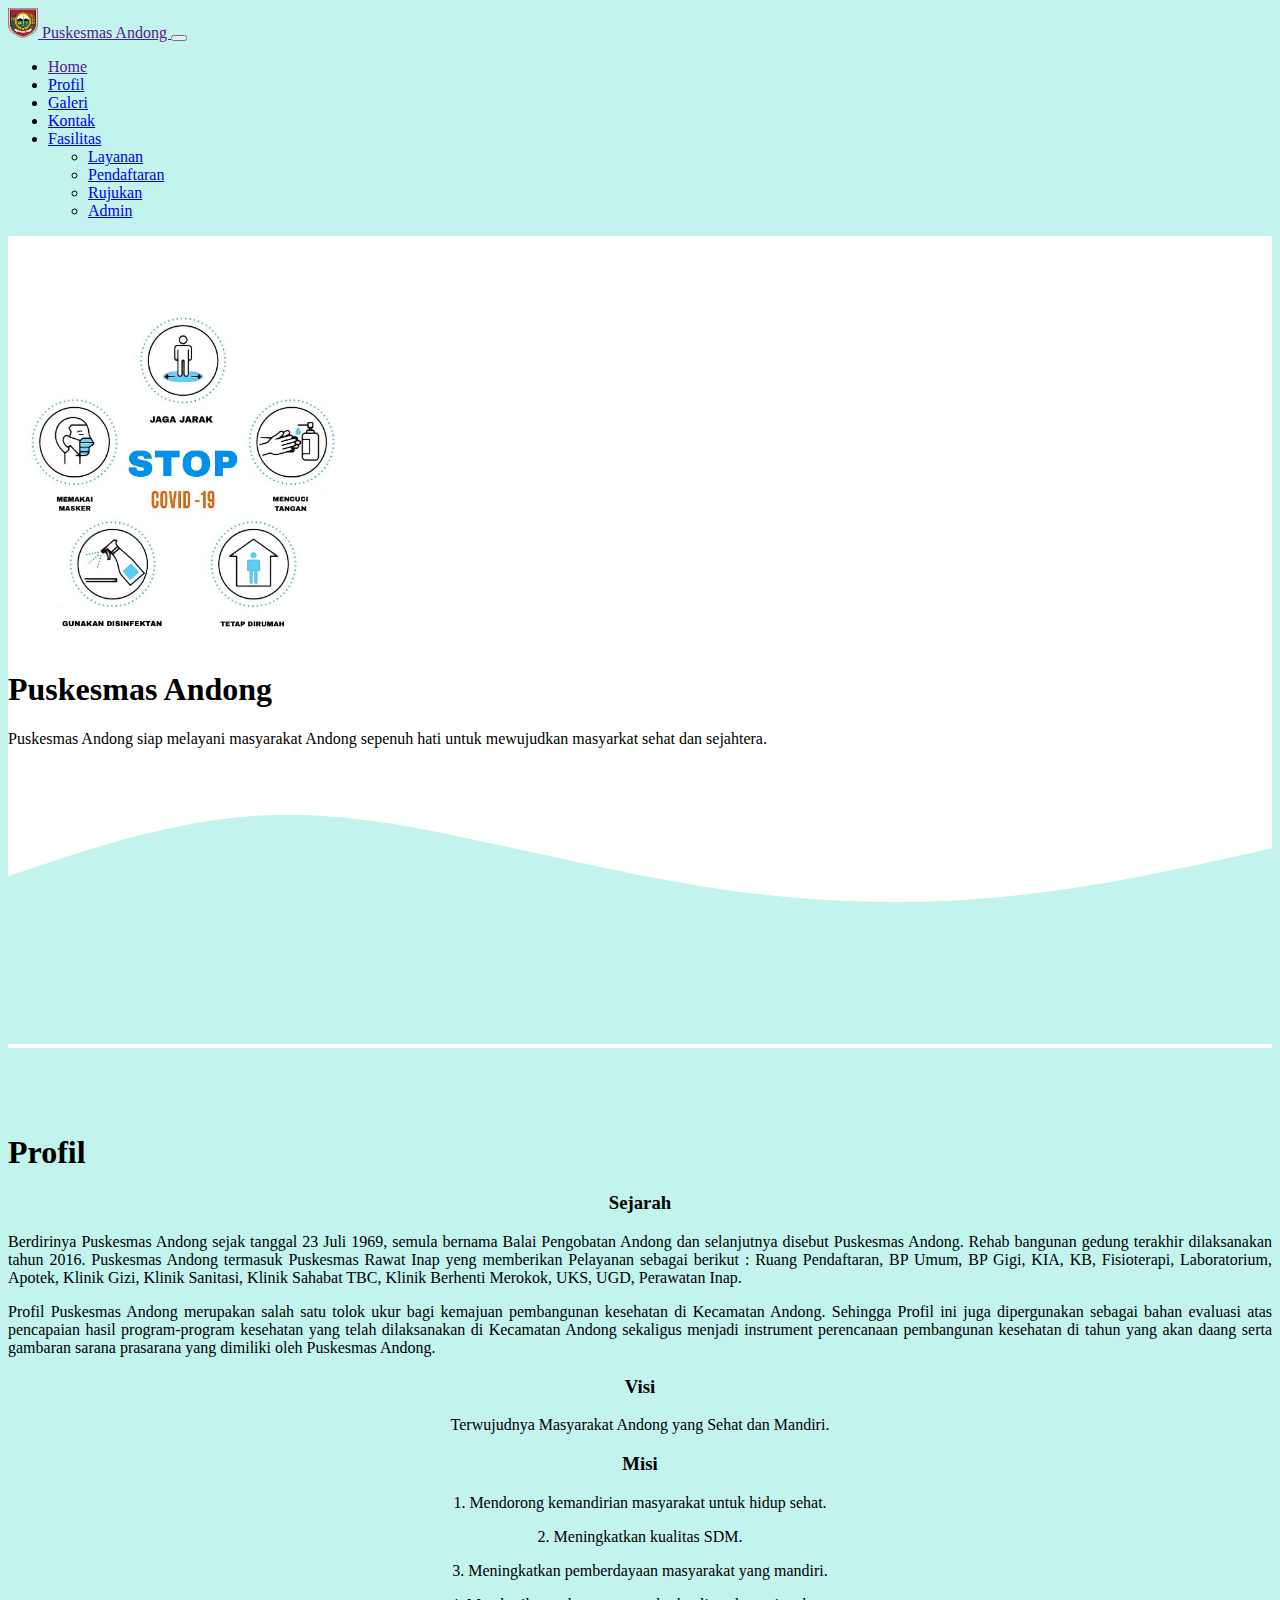
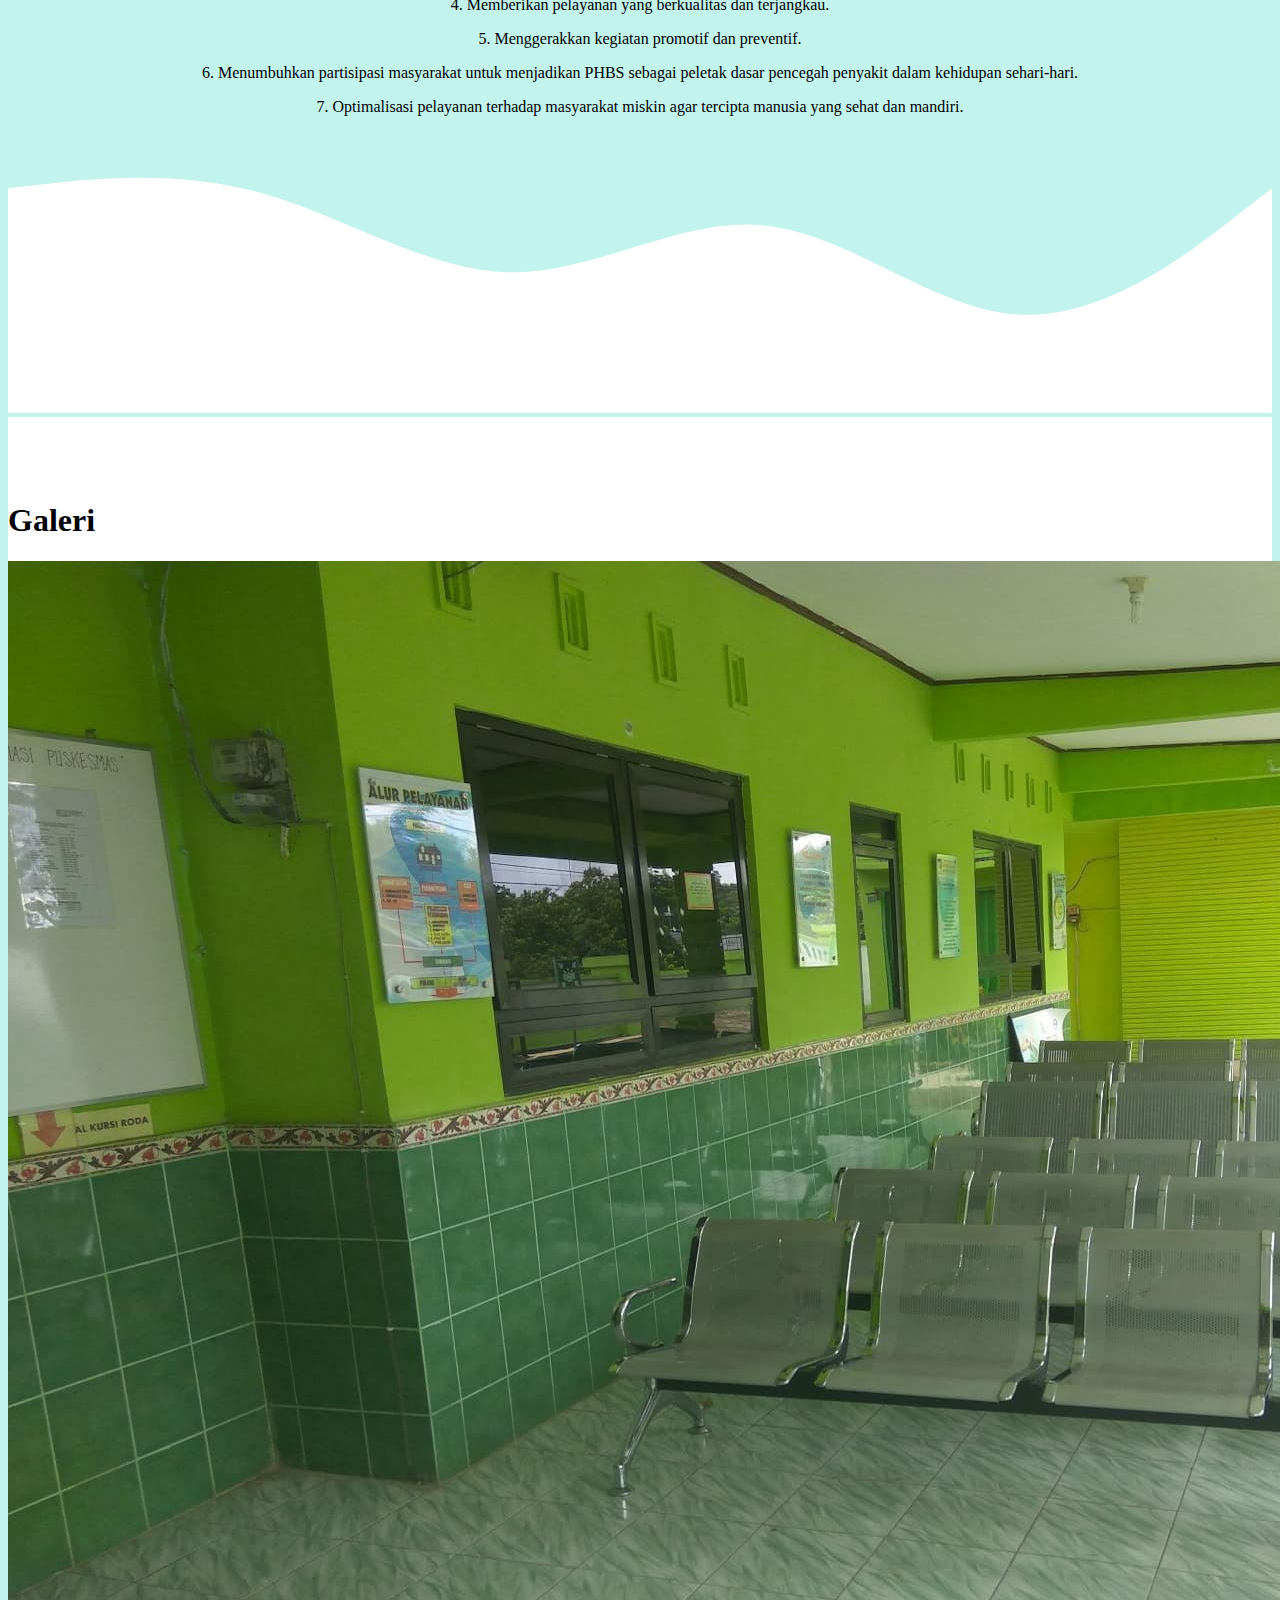
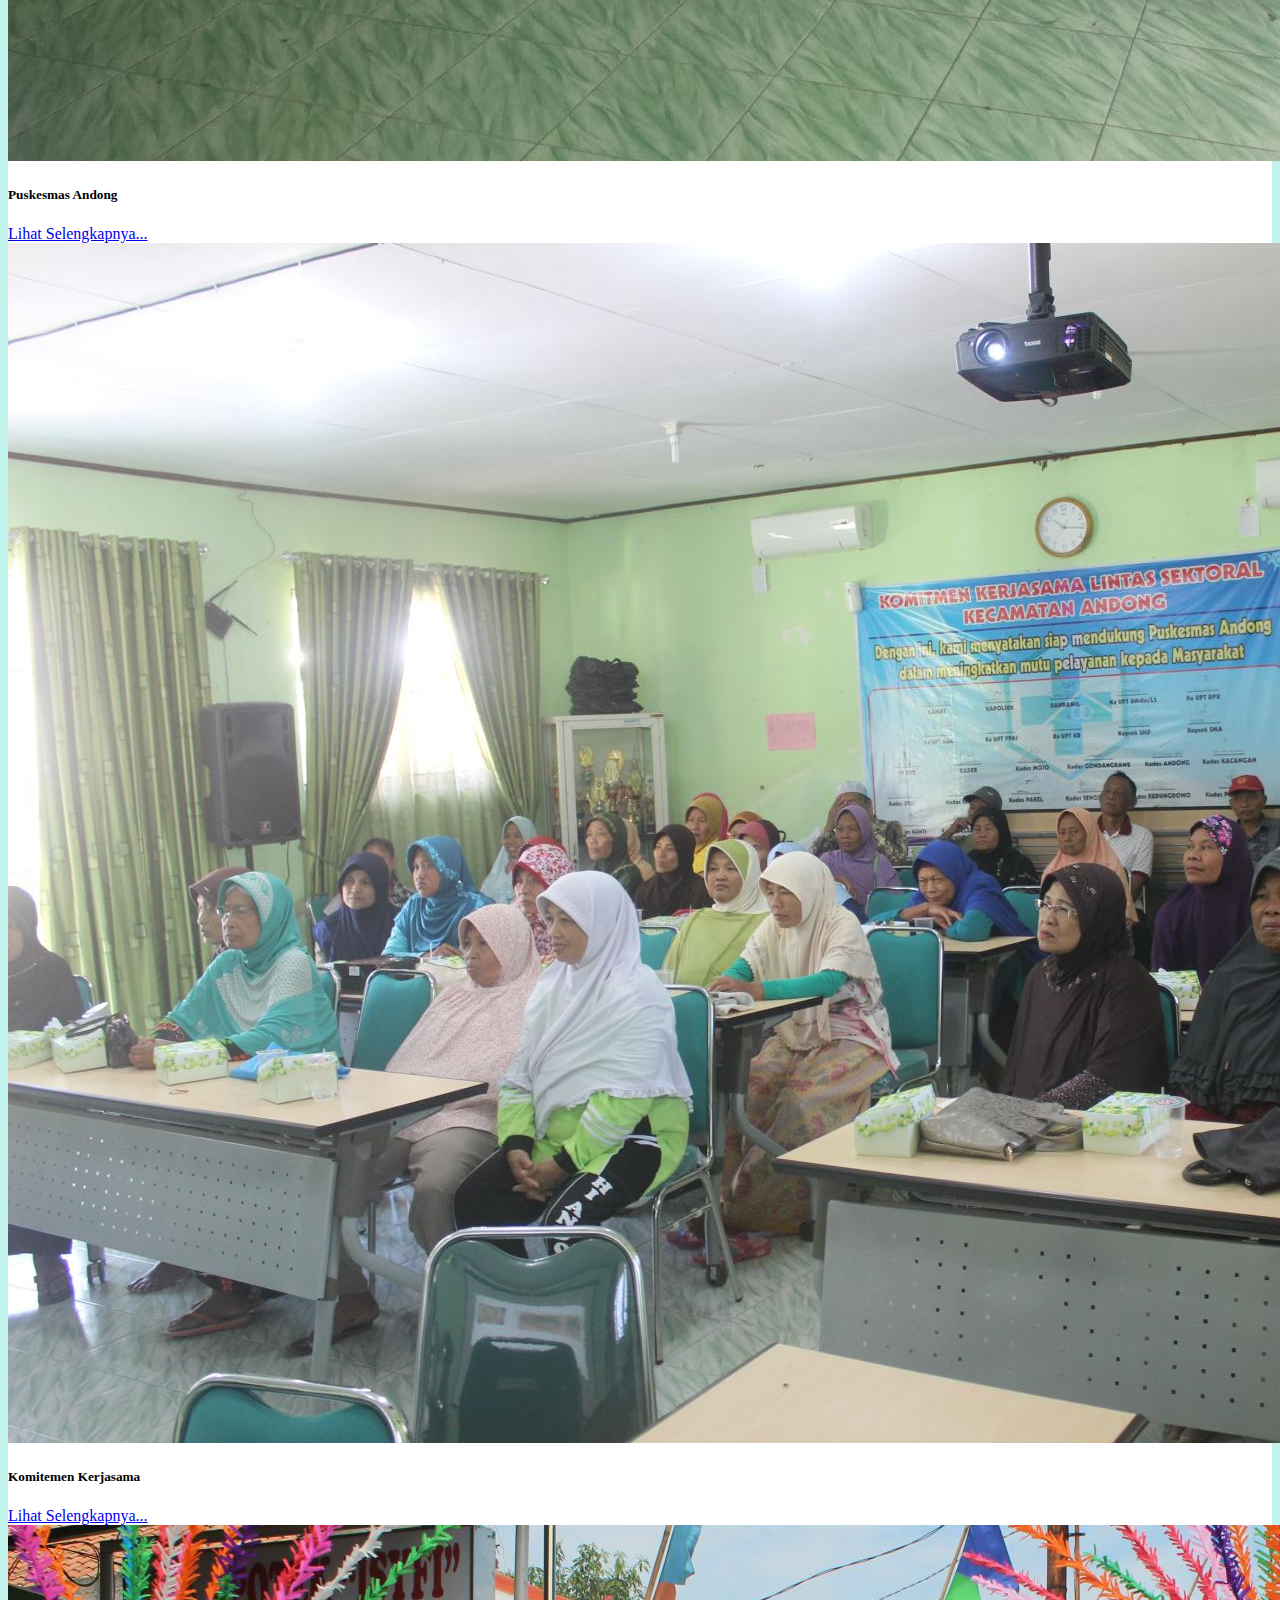
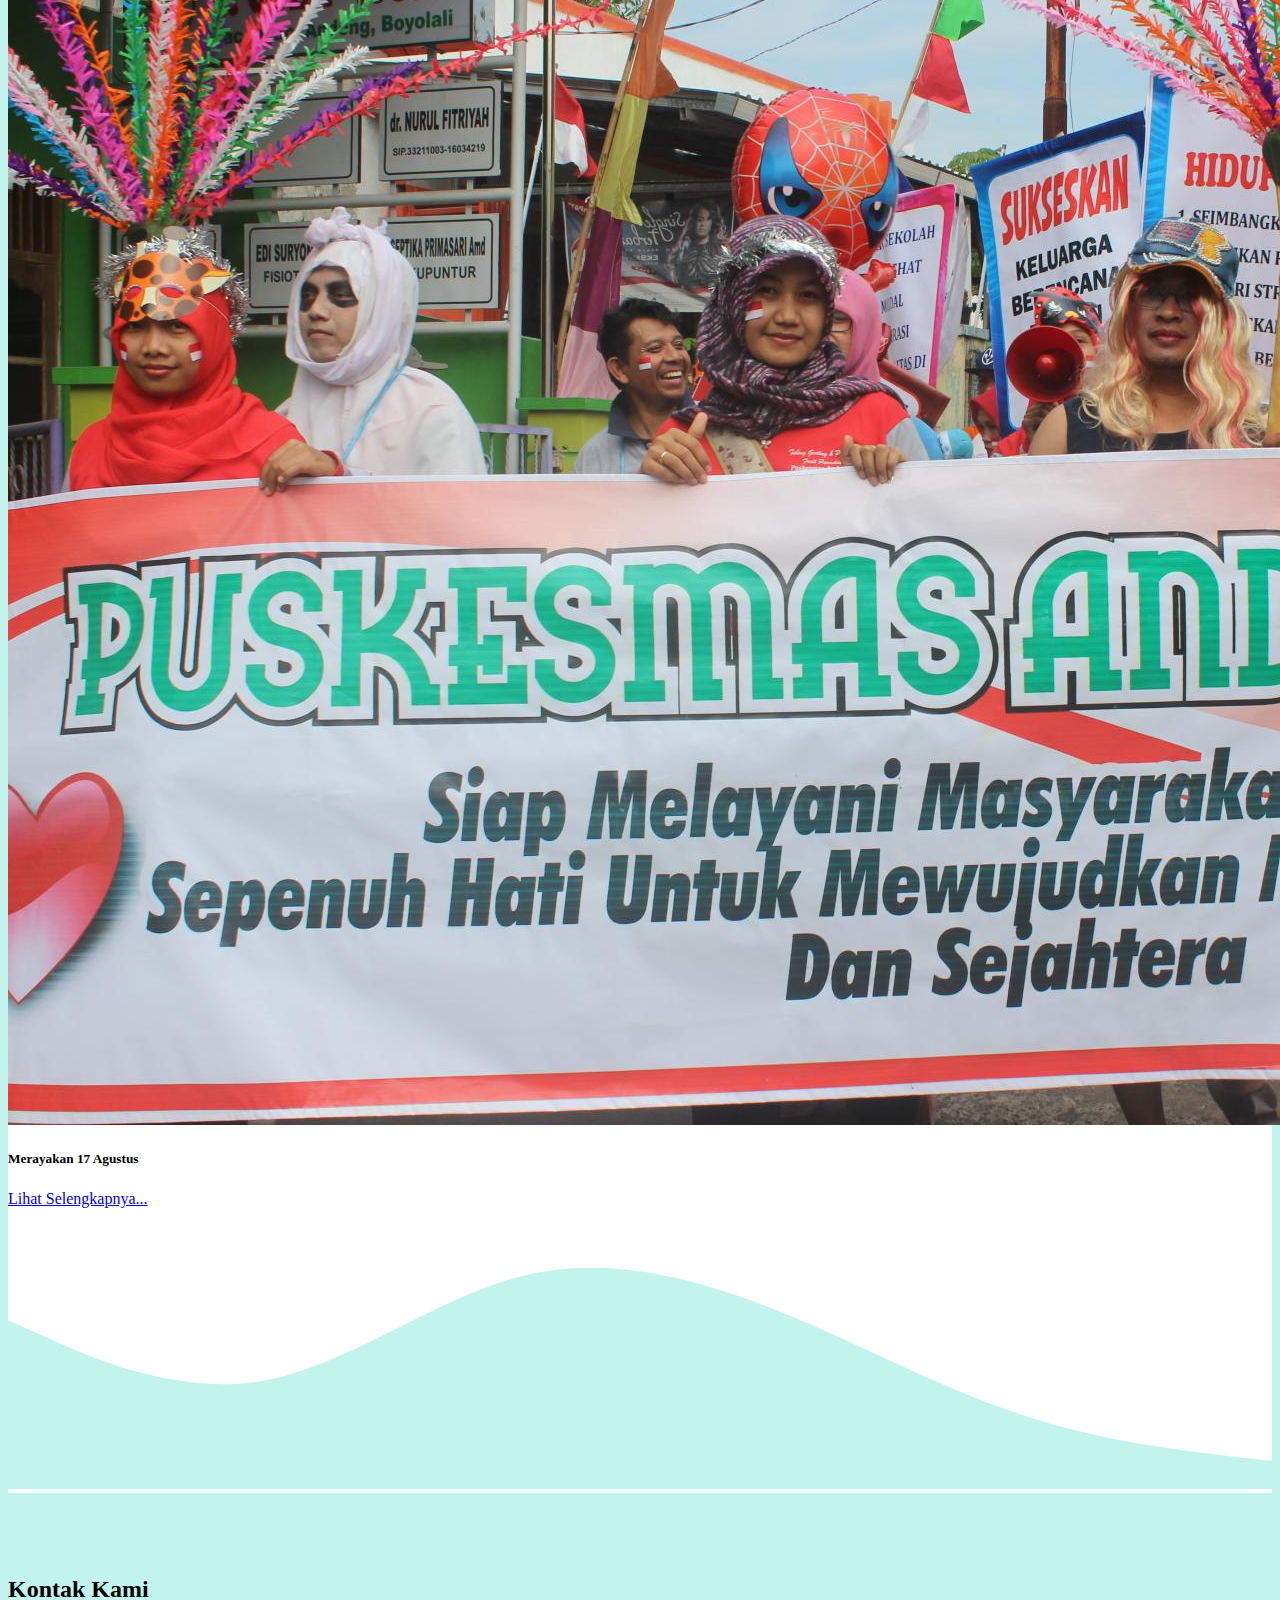
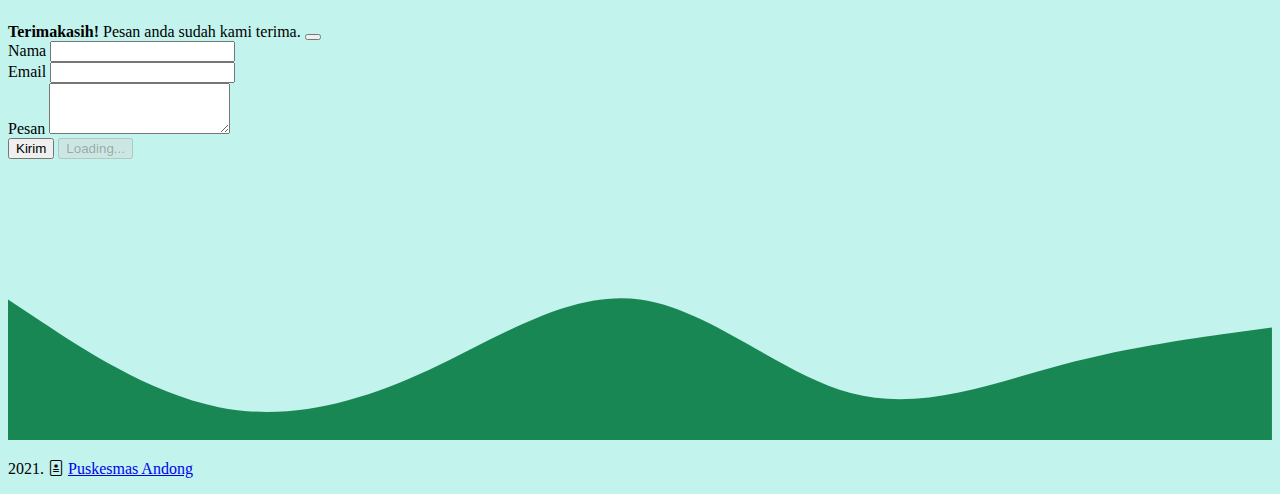
<file: index.html>
<!DOCTYPE html>
<html lang="en">
  <head>
    <!-- Required meta tags -->
    <meta charset="utf-8" />
    <meta name="viewport" content="width=device-width, initial-scale=1" />
    <link rel="shortcut icon" href="1.png" />

    <!-- Bootstrap Icons -->
    <link rel="stylesheet" href="https://cdn.jsdelivr.net/npm/bootstrap-icons@1.7.1/font/bootstrap-icons.css" />

    <!-- Bootstrap CSS -->
    <link href="https://cdn.jsdelivr.net/npm/bootstrap@5.1.3/dist/css/bootstrap.min.css" rel="stylesheet" integrity="sha384-1BmE4kWBq78iYhFldvKuhfTAU6auU8tT94WrHftjDbrCEXSU1oBoqyl2QvZ6jIW3" crossorigin="anonymous" />

    <!-- My CSS -->
    <link rel="stylesheet" href="style.css" />
    <title>Puskesmas Andong</title>
  </head>
  <body>
    <!-- Navbar -->
    <nav class="navbar navbar-expand-lg navbar-dark bg-success shadow-sm fixed-top">
      <div class="container">
        <a class="navbar-brand" href="">
          <img src="img/1.png" alt="" width="30" height="30" class="d-inline-block align-text-top" />
          Puskesmas Andong
        </a>
        <button class="navbar-toggler" type="button" data-bs-toggle="collapse" data-bs-target="#navbarNavDropdown" aria-controls="navbarNavDropdown" aria-expanded="false" aria-label="Toggle navigation">
          <span class="navbar-toggler-icon"></span>
        </button>
        <div class="collapse navbar-collapse" id="navbarNavDropdown">
          <ul class="navbar-nav ms-auto">
            <li class="nav-item">
              <a class="nav-link active" aria-current="page" href="">Home</a>
            </li>
            <li class="nav-item">
              <a class="nav-link" href="#profil">Profil</a>
            </li>
            <li class="nav-item">
              <a class="nav-link" href="#galeri">Galeri</a>
            </li>
            <li class="nav-item">
              <a class="nav-link" href="#kontak">Kontak</a>
            </li>
            <li class="nav-item dropdown">
              <a class="nav-link dropdown-toggle" href="#" id="navbarDropdownMenuLink" role="button" data-bs-toggle="dropdown" aria-expanded="false"> Fasilitas </a>
              <ul class="dropdown-menu" aria-labelledby="navbarDropdownMenuLink">
                <li><a class="dropdown-item" href="layanan.html">Layanan</a></li>
                <li><a class="dropdown-item" href="daftar.html">Pendaftaran</a></li>
                <li><a class="dropdown-item" href="rujukan.html">Rujukan</a></li>
                <li><a class="dropdown-item" href="admin/dashboard.html">Admin</a></li>
              </ul>
            </li>
          </ul>
        </div>
      </div>
    </nav>
    <!-- Akhir Navbar -->

    <!-- Jumbroton -->
    <section class="jumbotron text-center">
      <img src="img/covid.jpeg" alt="puskesmas" width="350" />
      <h1 class="display-4">Puskesmas Andong</h1>
      <p class="lead">Puskesmas Andong siap melayani masyarakat Andong sepenuh hati untuk mewujudkan masyarkat sehat dan sejahtera.</p>
      <svg xmlns="http://www.w3.org/2000/svg" viewBox="0 0 1440 320">
        <path
          fill="#c2f3ed"
          fill-opacity="1"
          d="M0,128L48,112C96,96,192,64,288,58.7C384,53,480,75,576,96C672,117,768,139,864,149.3C960,160,1056,160,1152,149.3C1248,139,1344,117,1392,106.7L1440,96L1440,320L1392,320C1344,320,1248,320,1152,320C1056,320,960,320,864,320C768,320,672,320,576,320C480,320,384,320,288,320C192,320,96,320,48,320L0,320Z"
        ></path>
      </svg>
    </section>
    <!-- Akhir Jumbroton -->

    <!-- About -->
    <section id="profil">
      <div class="container">
        <div class="row text-center mb-4">
          <div class="col">
            <h1>Profil</h1>
          </div>
        </div>
        <div class="row justify-content-center">
          <div class="col-md mb-3">
            <h3 align="center">Sejarah</h3>
            <p align="justify">
              Berdirinya Puskesmas Andong sejak tanggal 23 Juli 1969, semula bernama Balai Pengobatan Andong dan selanjutnya disebut Puskesmas Andong. Rehab bangunan gedung terakhir dilaksanakan tahun 2016. Puskesmas Andong termasuk
              Puskesmas Rawat Inap yeng memberikan Pelayanan sebagai berikut : Ruang Pendaftaran, BP Umum, BP Gigi, KIA, KB, Fisioterapi, Laboratorium, Apotek, Klinik Gizi, Klinik Sanitasi, Klinik Sahabat TBC, Klinik Berhenti Merokok, UKS,
              UGD, Perawatan Inap.
            </p>
            <p align="justify">
              Profil Puskesmas Andong merupakan salah satu tolok ukur bagi kemajuan pembangunan kesehatan di Kecamatan Andong. Sehingga Profil ini juga dipergunakan sebagai bahan evaluasi atas pencapaian hasil program-program kesehatan yang
              telah dilaksanakan di Kecamatan Andong sekaligus menjadi instrument perencanaan pembangunan kesehatan di tahun yang akan daang serta gambaran sarana prasarana yang dimiliki oleh Puskesmas Andong.
            </p>
          </div>
          <div class="col-md">
            <h3 align="center">Visi</h3>
            <p align="center">Terwujudnya Masyarakat Andong yang Sehat dan Mandiri.</p>
            <h3 align="center">Misi</h3>
            <p align="center">1. Mendorong kemandirian masyarakat untuk hidup sehat.</p>
            <p align="center">2. Meningkatkan kualitas SDM.</p>
            <p align="center">3. Meningkatkan pemberdayaan masyarakat yang mandiri.</p>
            <p align="center">4. Memberikan pelayanan yang berkualitas dan terjangkau.</p>
            <p align="center">5. Menggerakkan kegiatan promotif dan preventif.</p>
            <p align="center">6. Menumbuhkan partisipasi masyarakat untuk menjadikan PHBS sebagai peletak dasar pencegah penyakit dalam kehidupan sehari-hari.</p>
            <p align="center">7. Optimalisasi pelayanan terhadap masyarakat miskin agar tercipta manusia yang sehat dan mandiri.</p>
          </div>
        </div>
      </div>
      <svg xmlns="http://www.w3.org/2000/svg" viewBox="0 0 1440 320">
        <path
          fill="#ffffff"
          fill-opacity="1"
          d="M0,64L48,58.7C96,53,192,43,288,69.3C384,96,480,160,576,160C672,160,768,96,864,106.7C960,117,1056,203,1152,208C1248,213,1344,139,1392,101.3L1440,64L1440,320L1392,320C1344,320,1248,320,1152,320C1056,320,960,320,864,320C768,320,672,320,576,320C480,320,384,320,288,320C192,320,96,320,48,320L0,320Z"
        ></path>
      </svg>
    </section>
    <!-- Akhir About -->

    <!-- Galeri -->
    <section id="galeri">
      <div class="container">
        <div class="row text-center mb-4">
          <div class="col">
            <h1>Galeri</h1>
          </div>
        </div>
        <div class="row">
          <div class="col-md-4 mb-3">
            <div class="card">
              <img src="img/galeri/2.jpg" class="card-img-top" alt="galeri1" />
              <div class="card-body">
                <h5 class="card-title">Puskesmas Andong</h5>
                <a href="img1.html" class="btn btn-primary">Lihat Selengkapnya...</a>
              </div>
            </div>
          </div>
          <div class="col-md-4 mb-3">
            <div class="card">
              <img src="img/galeri/5.jpg" class="card-img-top" alt="galeri2" />
              <div class="card-body">
                <h5 class="card-title">Komitemen Kerjasama</h5>
                <a href="img2.html" class="btn btn-primary">Lihat Selengkapnya...</a>
              </div>
            </div>
          </div>
          <div class="col-md-4 mb-3">
            <div class="card">
              <img src="img/galeri/7.jpg" class="card-img-top" alt="galeri3" />
              <div class="card-body">
                <h5 class="card-title">Merayakan 17 Agustus</h5>
                <a href="img3.html" class="btn btn-primary">Lihat Selengkapnya...</a>
              </div>
            </div>
          </div>
        </div>
      </div>
      <svg xmlns="http://www.w3.org/2000/svg" viewBox="0 0 1440 320">
        <path
          fill="#c2f3ed"
          fill-opacity="1"
          d="M0,128L48,149.3C96,171,192,213,288,197.3C384,181,480,107,576,80C672,53,768,75,864,112C960,149,1056,203,1152,234.7C1248,267,1344,277,1392,282.7L1440,288L1440,320L1392,320C1344,320,1248,320,1152,320C1056,320,960,320,864,320C768,320,672,320,576,320C480,320,384,320,288,320C192,320,96,320,48,320L0,320Z"
        ></path>
      </svg>
    </section>
    <!-- Akhir Galeri -->

    <!-- Contact -->
    <section id="kontak">
      <div class="container">
        <div class="row text-center mb-4">
          <div class="col">
            <h2>Kontak Kami</h2>
          </div>
        </div>
        <div class="row justify-content-center">
          <div class="col-md-8">
            <div class="alert alert-success alert-dismissible fade show d-none my-alert" role="alert">
              <strong>Terimakasih!</strong> Pesan anda sudah kami terima.
              <button type="button" class="btn-close" data-bs-dismiss="alert" aria-label="Close"></button>
            </div>
            <form name="kontak-kami">
              <div class="mb-3">
                <label for="name" class="form-label">Nama</label>
                <input type="text" class="form-control" name="nama" id="name" aria-describedby="name" />
              </div>
              <div class="mb-3">
                <label for="Email" class="form-label">Email</label>
                <input type="email" class="form-control" name="email" id="Email" aria-describedby="Email" />
              </div>
              <div class="mb-3">
                <label for="pesan" class="form-label">Pesan</label>
                <textarea class="form-control" name="pesan" id="pesan" rows="3"></textarea>
              </div>
              <button type="submit" class="btn btn-primary btn-kirim">Kirim</button>
              <button class="btn btn-primary btn-loading d-none" type="button" disabled>
                <span class="spinner-border spinner-border-sm" role="status" aria-hidden="true"></span>
                Loading...
              </button>
            </form>
          </div>
        </div>
      </div>
      <svg xmlns="http://www.w3.org/2000/svg" viewBox="0 0 1440 320">
        <path
          fill="#198754"
          fill-opacity="1"
          d="M0,160L40,186.7C80,213,160,267,240,282.7C320,299,400,277,480,240C560,203,640,149,720,160C800,171,880,245,960,266.7C1040,288,1120,256,1200,234.7C1280,213,1360,203,1400,197.3L1440,192L1440,320L1400,320C1360,320,1280,320,1200,320C1120,320,1040,320,960,320C880,320,800,320,720,320C640,320,560,320,480,320C400,320,320,320,240,320C160,320,80,320,40,320L0,320Z"
        ></path>
      </svg>
    </section>
    <!-- Akhir Contact -->

    <!-- Footer -->
    <footer class="bg-success text-light text-center pb-3">
      <p>2021. <i class="bi bi-file-medical"></i> <a href="index.html" class="text-light fw-bold">Puskesmas Andong</a></p>
    </footer>
    <!-- Akhir Footer -->
    <script src="https://cdn.jsdelivr.net/npm/bootstrap@5.1.3/dist/js/bootstrap.bundle.min.js" integrity="sha384-ka7Sk0Gln4gmtz2MlQnikT1wXgYsOg+OMhuP+IlRH9sENBO0LRn5q+8nbTov4+1p" crossorigin="anonymous"></script>
    <script>
      const scriptURL = "https://script.google.com/macros/s/AKfycbwr3tyq4tipSb9MjXzXS8-4ns2voPw88vZw_b1NeBLgB5fk0JZNZJk957t85t2jo2Tz3w/exec";
      const form = document.forms["kontak-kami"];
      const btnKirim = document.querySelector(".btn-kirim");
      const btnLoading = document.querySelector(".btn-loading");
      const myAlert = document.querySelector(".my-alert");

      form.addEventListener("submit", (e) => {
        e.preventDefault();
        // ketika tombol submit di klik
        // tampilkan tombol loading, hilangkan tombol kirim
        btnLoading.classList.toggle("d-none");
        btnKirim.classList.toggle("d-none");
        fetch(scriptURL, { method: "POST", body: new FormData(form) })
          .then((response) => {
            // tampilkan tombol kirim, hilangkan tombol loading
            btnLoading.classList.toggle("d-none");
            btnKirim.classList.toggle("d-none");
            // tampilkan alert
            myAlert.classList.toggle("d-none");
            // reset form
            form.reset();
            console.log("Success!", response);
          })
          .catch((error) => console.error("Error!", error.message));
      });
    </script>
  </body>
</html>
</file>
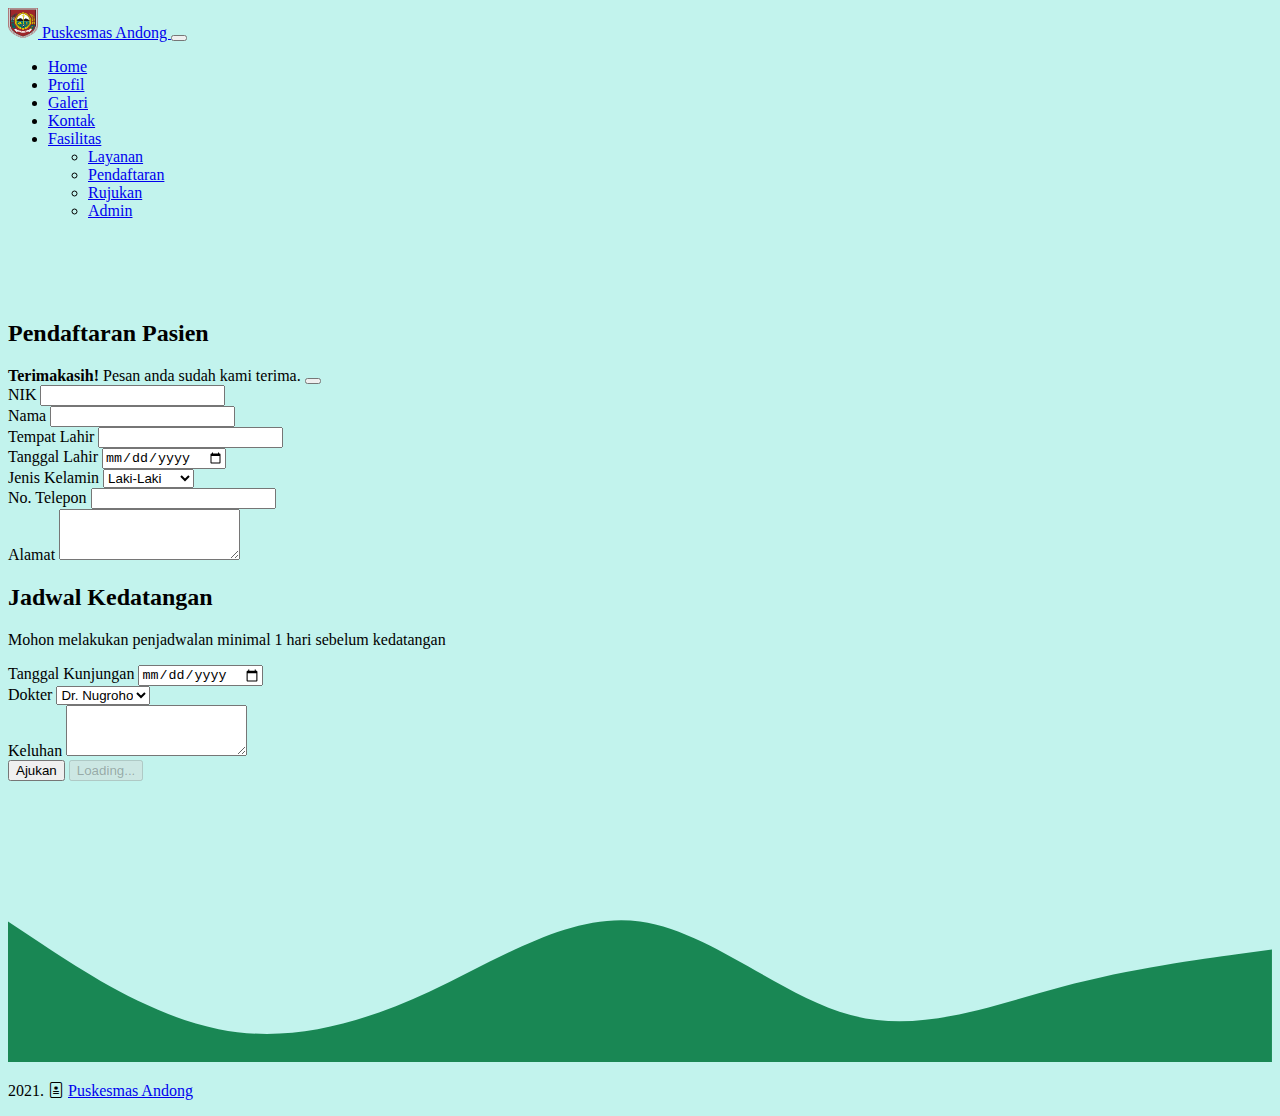
<file: daftar.html>
<!DOCTYPE html>
<html lang="en">
  <head>
    <!-- Required meta tags -->
    <meta charset="utf-8" />
    <meta name="viewport" content="width=device-width, initial-scale=1" />
    <link rel="shortcut icon" href="1.png" />

    <!-- Bootstrap Icons -->
    <link rel="stylesheet" href="https://cdn.jsdelivr.net/npm/bootstrap-icons@1.7.1/font/bootstrap-icons.css" />

    <!-- Bootstrap CSS -->
    <link href="https://cdn.jsdelivr.net/npm/bootstrap@5.1.3/dist/css/bootstrap.min.css" rel="stylesheet" integrity="sha384-1BmE4kWBq78iYhFldvKuhfTAU6auU8tT94WrHftjDbrCEXSU1oBoqyl2QvZ6jIW3" crossorigin="anonymous" />

    <!-- My CSS -->
    <link rel="stylesheet" href="style.css" />
    <title>Puskesmas Andong</title>
  </head>
  <body>
    <!-- Navbar -->
    <nav class="navbar navbar-expand-lg navbar-dark bg-success shadow-sm fixed-top">
      <div class="container">
        <a class="navbar-brand" href="index.html">
          <img src="img/1.png" alt="" width="30" height="30" class="d-inline-block align-text-top" />
          Puskesmas Andong
        </a>
        <button class="navbar-toggler" type="button" data-bs-toggle="collapse" data-bs-target="#navbarNavDropdown" aria-controls="navbarNavDropdown" aria-expanded="false" aria-label="Toggle navigation">
          <span class="navbar-toggler-icon"></span>
        </button>
        <div class="collapse navbar-collapse" id="navbarNavDropdown">
          <ul class="navbar-nav ms-auto">
            <li class="nav-item">
              <a class="nav-link active" aria-current="page" href="index.html">Home</a>
            </li>
            <li class="nav-item">
              <a class="nav-link" href="index.html#profil">Profil</a>
            </li>
            <li class="nav-item">
              <a class="nav-link" href="index.html#galeri">Galeri</a>
            </li>
            <li class="nav-item">
              <a class="nav-link" href="index.html#kontak">Kontak</a>
            </li>
            <li class="nav-item dropdown">
              <a class="nav-link dropdown-toggle" href="#" id="navbarDropdownMenuLink" role="button" data-bs-toggle="dropdown" aria-expanded="false"> Fasilitas </a>
              <ul class="dropdown-menu" aria-labelledby="navbarDropdownMenuLink">
                <li><a class="dropdown-item" href="layanan.html">Layanan</a></li>
                <li><a class="dropdown-item" href="daftar.html">Pendaftaran</a></li>
                <li><a class="dropdown-item" href="rujukan.html">Rujukan</a></li>
                <li><a class="dropdown-item" href="admin/login.html">Admin</a></li>
              </ul>
            </li>
          </ul>
        </div>
      </div>
    </nav>
    <!-- Akhir Navbar -->

    <!-- Rujukan -->
    <section id="kontak">
      <div class="container">
        <div class="row text-center mb-4">
          <div class="col">
            <h2>Pendaftaran Pasien</h2>
          </div>
        </div>
        <div class="row justify-content-center">
          <div class="col-md-8">
            <div class="alert alert-success alert-dismissible fade show d-none my-alert" role="alert">
              <strong>Terimakasih!</strong> Pesan anda sudah kami terima.
              <button type="button" class="btn-close" data-bs-dismiss="alert" aria-label="Close"></button>
            </div>
            <form name="rujukan" onSubmit="return false">
              <div class="mb-3">
                <label for="nik" class="form-label">NIK</label>
                <input type="text" class="form-control" name="nik" id="nik" aria-describedby="nik" />
              </div>
              <div class="mb-3">
                <label for="nama" class="form-label">Nama</label>
                <input type="text" class="form-control" name="nama" id="nama" aria-describedby="nama" />
              </div>
              <div class="mb-3">
                <label for="tempat" class="form-label">Tempat Lahir</label>
                <input type="text" class="form-control" name="tempat" id="tempat" aria-describedby="tempat" />
              </div>
              <div class="mb-3">
                <label for="date" class="form-label">Tanggal Lahir</label>
                <input type="date" class="form-control" name="date" id="date" aria-describedby="date" />
              </div>
              <div class="mb-3">
                <label for="jk" class="form-label">Jenis Kelamin</label>
                <select class="form-select" aria-label="jk" id="jk" name="jk">
                  <option value="Laki-Laki" selected>Laki-Laki</option>
                  <option value="Perempuan">Perempuan</option>
                </select>
              </div>
              <div class="mb-3">
                <label for="no" class="form-label">No. Telepon</label>
                <input type="text" class="form-control" name="no" id="no" aria-describedby="no" />
              </div>
              <div class="mb-3">
                <label for="alm" class="form-label">Alamat</label>
                <textarea class="form-control" name="alm" id="alm" rows="3"></textarea>
              </div>
              <div class="mb-3 text-center">
                <h2 class="form-label">Jadwal Kedatangan</h2>
                <p>Mohon melakukan penjadwalan minimal 1 hari sebelum kedatangan</p>
              </div>
              <div class="mb-3">
                <label for="tanggal" class="form-label">Tanggal Kunjungan</label>
                <input type="date" class="form-control" name="tanggal" id="tanggal" aria-describedby="tanggal" />
              </div>
              <div class="mb-3">
                <label for="dokter" class="form-label">Dokter</label>
                <select class="form-select" aria-label="dokter" id="dokter" name="dokter">
                  <option value="Dr. Nugroho" selected>Dr. Nugroho</option>
                  <option value="Dr. Ony">Dr. Ony</option>
                </select>
              </div>
              <div class="mb-3">
                <label for="kel" class="form-label">Keluhan</label>
                <textarea class="form-control" name="kel" id="kel" rows="3"></textarea>
              </div>
              <button type="submit" class="btn btn-primary btn-kirim" onclick="tampil()">Ajukan</button>
              <button class="btn btn-primary btn-loading d-none" type="button" disabled>
                <span class="spinner-border spinner-border-sm" role="status" aria-hidden="true"></span>
                Loading...
              </button>
            </form>
          </div>
        </div>
      </div>
      <svg xmlns="http://www.w3.org/2000/svg" viewBox="0 0 1440 320">
        <path
          fill="#198754"
          fill-opacity="1"
          d="M0,160L40,186.7C80,213,160,267,240,282.7C320,299,400,277,480,240C560,203,640,149,720,160C800,171,880,245,960,266.7C1040,288,1120,256,1200,234.7C1280,213,1360,203,1400,197.3L1440,192L1440,320L1400,320C1360,320,1280,320,1200,320C1120,320,1040,320,960,320C880,320,800,320,720,320C640,320,560,320,480,320C400,320,320,320,240,320C160,320,80,320,40,320L0,320Z"
        ></path>
      </svg>
    </section>
    <!-- Akhir Rujukan -->

    <!-- Footer -->
    <footer class="bg-success text-light text-center pb-3">
      <p>2021. <i class="bi bi-file-medical"></i> <a href="index.html" class="text-light fw-bold">Puskesmas Andong</a></p>
    </footer>
    <!-- Akhir Footer -->
    <script src="https://cdn.jsdelivr.net/npm/bootstrap@5.1.3/dist/js/bootstrap.bundle.min.js" integrity="sha384-ka7Sk0Gln4gmtz2MlQnikT1wXgYsOg+OMhuP+IlRH9sENBO0LRn5q+8nbTov4+1p" crossorigin="anonymous"></script>
    <script type="text/javascript">
      function tampil() {
        var nik = document.getElementById("nik").value;
        var nama = document.getElementById("nama").value;
        var date = document.getElementById("date").value;
        var jk = document.getElementById("jk").value;
        var no = document.getElementById("no").value;
        var alm = document.getElementById("alm").value;
        var tanggal = document.getElementById("tanggal").value;
        var dokter = document.getElementById("dokter").value;
        var kel = document.getElementById("kel").value;
        if (nik != "" && nama != "" && tanggal != "") {
          newWindow = window.open("", "Pendaftaran Pasien", "width=500, height=200");
          newWindow.document.write("<h3>Puskesmas Andong</h3>");
          newWindow.document.write("<hr>");
          newWindow.document.write("<h1>PENDAFTARAN</h1>");
          newWindow.document.write("<br/>");
          newWindow.document.write("<table>");
          newWindow.document.write("<tr><td>No. Antrian</td><td>: 0001</td></tr>");
          newWindow.document.write("<tr><td>NIK</td><td>: " + nik + "</td></tr>");
          newWindow.document.write("<tr><td>Nama</td><td>: " + nama + "</td></tr>");
          newWindow.document.write("<tr><td>Jenis Kelamin</td><td>: " + jk + "</td></tr>");
          newWindow.document.write("<tr><td>Jenis Kelamin</td><td>: " + tanggal + "</td></tr>");
          newWindow.document.write("</table>");
          newWindow.document.write("<br/>");
          newWindow.document.write("<h4>Nomer Antrian<br/>");
          newWindow.document.write("Harap Kembalikan Kepada Petugas<br/>");
          newWindow.document.write("Puskesmas Andong</h4><br/>");
          document.getElementById("nik").value = "";
          document.getElementById("nama").value = "";
          document.getElementById("date").value = "";
          document.getElementById("jk").value = "";
          document.getElementById("no").value = "";
          document.getElementById("alm").value = "";
          document.getElementById("tanggal").value = "";
          document.getElementById("dokter").value = "";
          document.getElementById("kel").value = "";
        } else {
          alert("Anda harus mengisi data dengan lengkap !");
        }
      }
    </script>
  </body>
</html>
</file>
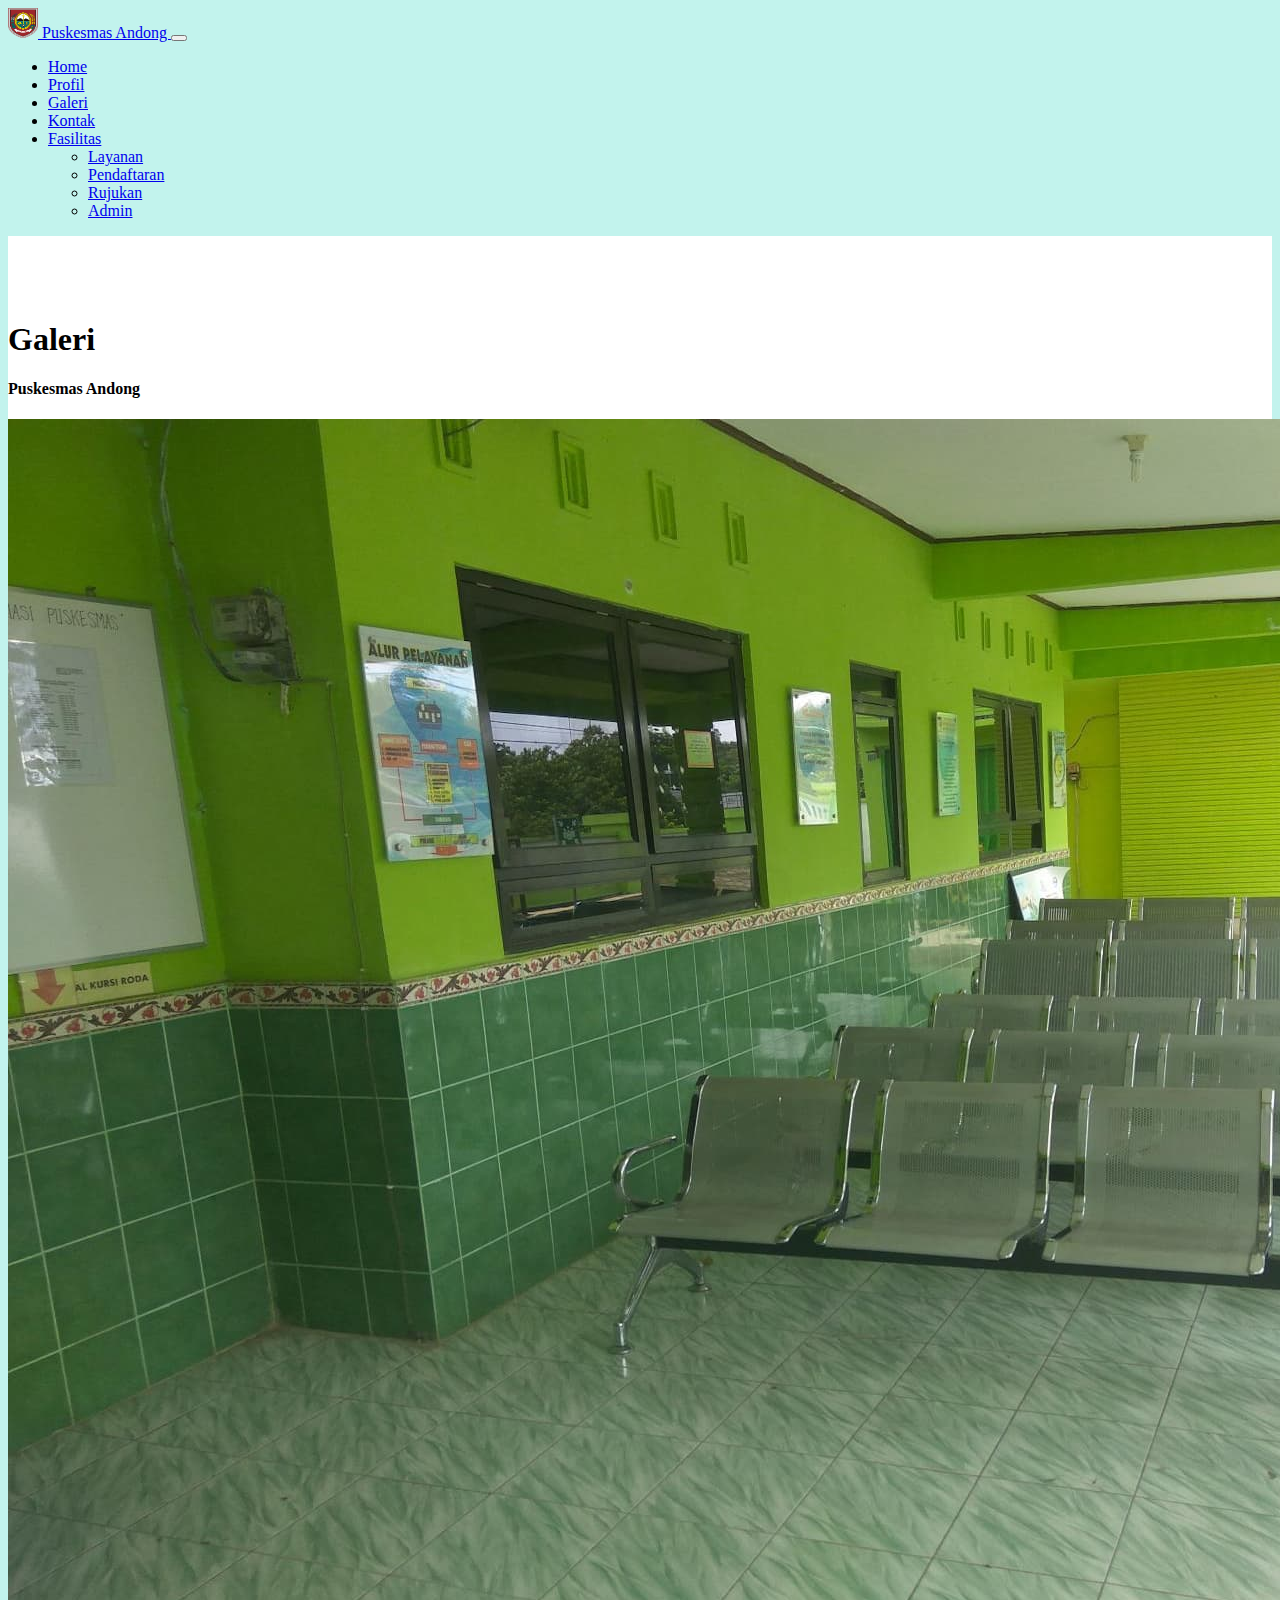
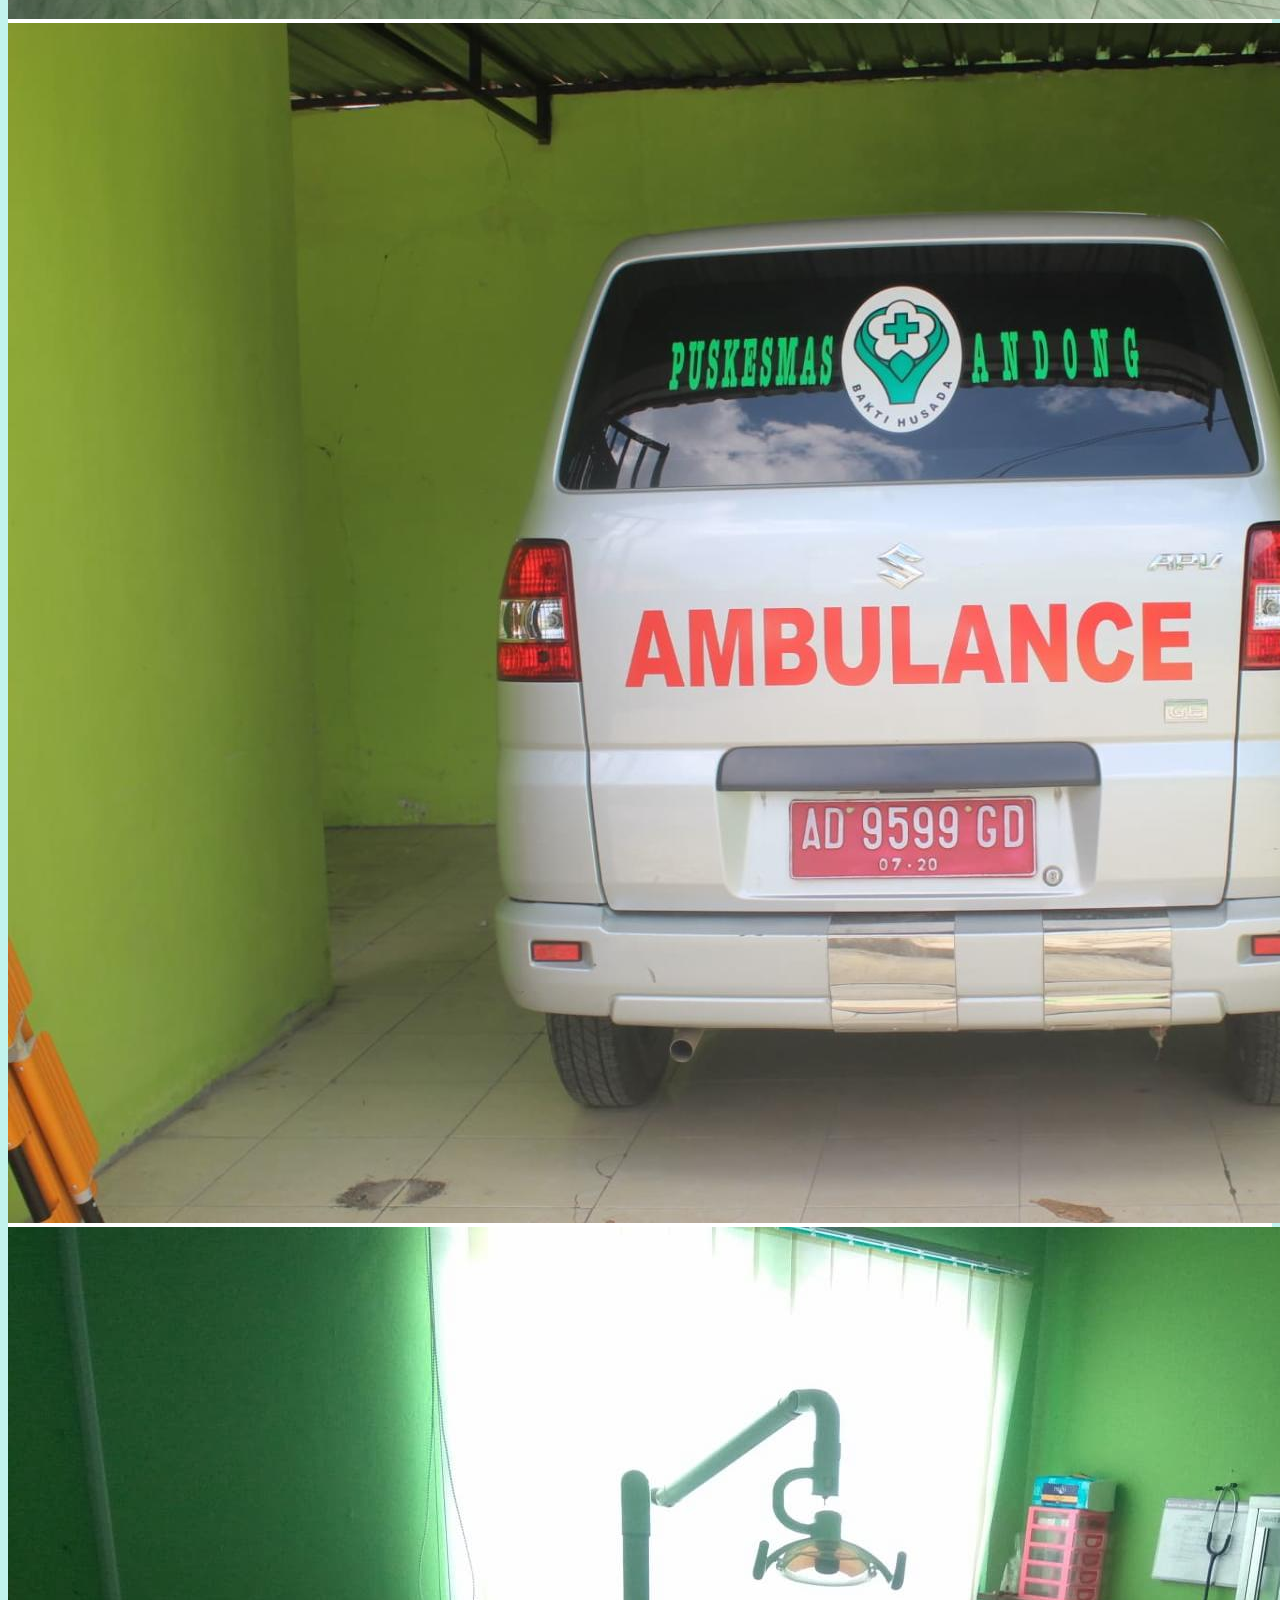
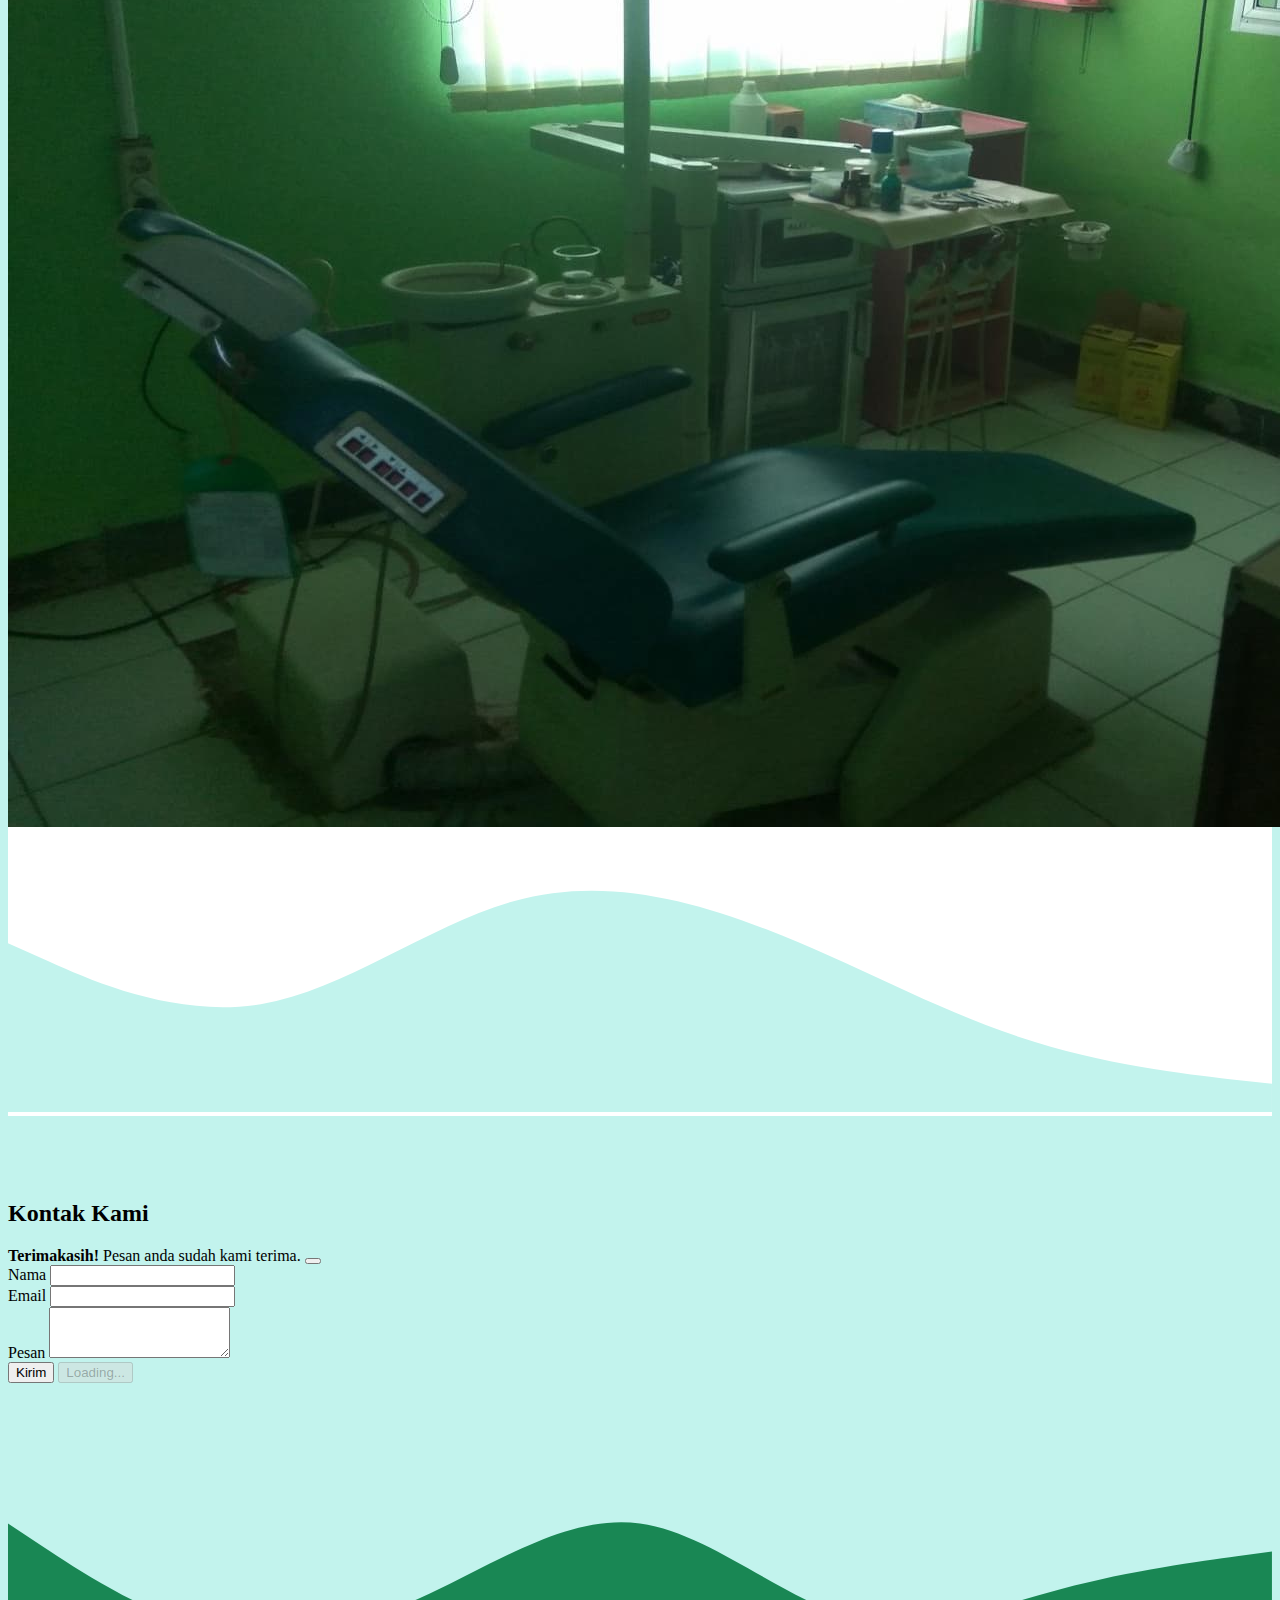
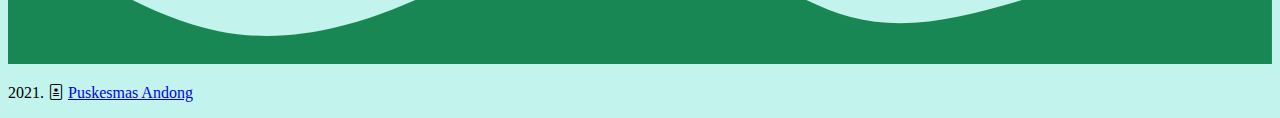
<file: img1.html>
<!DOCTYPE html>
<html lang="en">
  <head>
    <!-- Required meta tags -->
    <meta charset="utf-8" />
    <meta name="viewport" content="width=device-width, initial-scale=1" />
    <link rel="shortcut icon" href="1.png" />

    <!-- Bootstrap Icons -->
    <link rel="stylesheet" href="https://cdn.jsdelivr.net/npm/bootstrap-icons@1.7.1/font/bootstrap-icons.css" />

    <!-- Bootstrap CSS -->
    <link href="https://cdn.jsdelivr.net/npm/bootstrap@5.1.3/dist/css/bootstrap.min.css" rel="stylesheet" integrity="sha384-1BmE4kWBq78iYhFldvKuhfTAU6auU8tT94WrHftjDbrCEXSU1oBoqyl2QvZ6jIW3" crossorigin="anonymous" />

    <!-- My CSS -->
    <link rel="stylesheet" href="style.css" />
    <title>Puskesmas Andong</title>
  </head>
  <body>
    <!-- Navbar -->
    <nav class="navbar navbar-expand-lg navbar-dark bg-success shadow-sm fixed-top">
      <div class="container">
        <a class="navbar-brand" href="index.html">
          <img src="img/1.png" alt="" width="30" height="30" class="d-inline-block align-text-top" />
          Puskesmas Andong
        </a>
        <button class="navbar-toggler" type="button" data-bs-toggle="collapse" data-bs-target="#navbarNavDropdown" aria-controls="navbarNavDropdown" aria-expanded="false" aria-label="Toggle navigation">
          <span class="navbar-toggler-icon"></span>
        </button>
        <div class="collapse navbar-collapse" id="navbarNavDropdown">
          <ul class="navbar-nav ms-auto">
            <li class="nav-item">
              <a class="nav-link active" aria-current="page" href="index.html">Home</a>
            </li>
            <li class="nav-item">
              <a class="nav-link" href="index.html#profil">Profil</a>
            </li>
            <li class="nav-item">
              <a class="nav-link" href="index.html#galeri">Galeri</a>
            </li>
            <li class="nav-item">
              <a class="nav-link" href="#kontak">Kontak</a>
            </li>
            <li class="nav-item dropdown">
              <a class="nav-link dropdown-toggle" href="#" id="navbarDropdownMenuLink" role="button" data-bs-toggle="dropdown" aria-expanded="false"> Fasilitas </a>
              <ul class="dropdown-menu" aria-labelledby="navbarDropdownMenuLink">
                <li><a class="dropdown-item" href="layanan.html">Layanan</a></li>
                <li><a class="dropdown-item" href="daftar.html">Pendaftaran</a></li>
                <li><a class="dropdown-item" href="rujukan.html">Rujukan</a></li>
                <li><a class="dropdown-item" href="admin/dashboard.html">Admin</a></li>
              </ul>
            </li>
          </ul>
        </div>
      </div>
    </nav>
    <!-- Akhir Navbar -->

    <!-- Galeri -->
    <section id="galeri">
      <div class="container">
        <div class="row text-center mb-4">
          <div class="col">
            <h1>Galeri</h1>
            <h4>Puskesmas Andong</h4>
          </div>
        </div>
        <div class="row">
          <div class="col-md-4 mb-3">
            <div class="card">
              <img src="img/galeri/img1/2.jpg" class="card-img-top" alt="img1" />
            </div>
          </div>
          <div class="col-md-4 mb-3">
            <div class="card">
              <img src="img/galeri/img1/3.jpg" class="card-img-top" alt="img2" />
            </div>
          </div>
          <div class="col-md-4 mb-3">
            <div class="card">
              <img src="img/galeri/img1/4.jpg" class="card-img-top" alt="img3" />
            </div>
          </div>
        </div>
      </div>
      <svg xmlns="http://www.w3.org/2000/svg" viewBox="0 0 1440 320">
        <path
          fill="#c2f3ed"
          fill-opacity="1"
          d="M0,128L48,149.3C96,171,192,213,288,197.3C384,181,480,107,576,80C672,53,768,75,864,112C960,149,1056,203,1152,234.7C1248,267,1344,277,1392,282.7L1440,288L1440,320L1392,320C1344,320,1248,320,1152,320C1056,320,960,320,864,320C768,320,672,320,576,320C480,320,384,320,288,320C192,320,96,320,48,320L0,320Z"
        ></path>
      </svg>
    </section>
    <!-- Akhir Galeri -->

    <!-- Contact -->
    <section id="kontak">
      <div class="container">
        <div class="row text-center mb-4">
          <div class="col">
            <h2>Kontak Kami</h2>
          </div>
        </div>
        <div class="row justify-content-center">
          <div class="col-md-8">
            <div class="alert alert-success alert-dismissible fade show d-none my-alert" role="alert">
              <strong>Terimakasih!</strong> Pesan anda sudah kami terima.
              <button type="button" class="btn-close" data-bs-dismiss="alert" aria-label="Close"></button>
            </div>
            <form name="kontak-kami">
              <div class="mb-3">
                <label for="name" class="form-label">Nama</label>
                <input type="text" class="form-control" name="nama" id="name" aria-describedby="name" />
              </div>
              <div class="mb-3">
                <label for="Email" class="form-label">Email</label>
                <input type="email" class="form-control" name="email" id="Email" aria-describedby="Email" />
              </div>
              <div class="mb-3">
                <label for="pesan" class="form-label">Pesan</label>
                <textarea class="form-control" name="pesan" id="pesan" rows="3"></textarea>
              </div>
              <button type="submit" class="btn btn-primary btn-kirim">Kirim</button>
              <button class="btn btn-primary btn-loading d-none" type="button" disabled>
                <span class="spinner-border spinner-border-sm" role="status" aria-hidden="true"></span>
                Loading...
              </button>
            </form>
          </div>
        </div>
      </div>
      <svg xmlns="http://www.w3.org/2000/svg" viewBox="0 0 1440 320">
        <path
          fill="#198754"
          fill-opacity="1"
          d="M0,160L40,186.7C80,213,160,267,240,282.7C320,299,400,277,480,240C560,203,640,149,720,160C800,171,880,245,960,266.7C1040,288,1120,256,1200,234.7C1280,213,1360,203,1400,197.3L1440,192L1440,320L1400,320C1360,320,1280,320,1200,320C1120,320,1040,320,960,320C880,320,800,320,720,320C640,320,560,320,480,320C400,320,320,320,240,320C160,320,80,320,40,320L0,320Z"
        ></path>
      </svg>
    </section>
    <!-- Akhir Contact -->

    <!-- Footer -->
    <footer class="bg-success text-light text-center pb-3">
      <p>2021. <i class="bi bi-file-medical"></i> <a href="index.html" class="text-light fw-bold">Puskesmas Andong</a></p>
    </footer>
    <!-- Akhir Footer -->
    <script src="https://cdn.jsdelivr.net/npm/bootstrap@5.1.3/dist/js/bootstrap.bundle.min.js" integrity="sha384-ka7Sk0Gln4gmtz2MlQnikT1wXgYsOg+OMhuP+IlRH9sENBO0LRn5q+8nbTov4+1p" crossorigin="anonymous"></script>
    <script>
      const scriptURL = "https://script.google.com/macros/s/AKfycbwr3tyq4tipSb9MjXzXS8-4ns2voPw88vZw_b1NeBLgB5fk0JZNZJk957t85t2jo2Tz3w/exec";
      const form = document.forms["kontak-kami"];
      const btnKirim = document.querySelector(".btn-kirim");
      const btnLoading = document.querySelector(".btn-loading");
      const myAlert = document.querySelector(".my-alert");

      form.addEventListener("submit", (e) => {
        e.preventDefault();
        // ketika tombol submit di klik
        // tampilkan tombol loading, hilangkan tombol kirim
        btnLoading.classList.toggle("d-none");
        btnKirim.classList.toggle("d-none");
        fetch(scriptURL, { method: "POST", body: new FormData(form) })
          .then((response) => {
            // tampilkan tombol kirim, hilangkan tombol loading
            btnLoading.classList.toggle("d-none");
            btnKirim.classList.toggle("d-none");
            // tampilkan alert
            myAlert.classList.toggle("d-none");
            // reset form
            form.reset();
            console.log("Success!", response);
          })
          .catch((error) => console.error("Error!", error.message));
      });
    </script>
  </body>
</html>
</file>
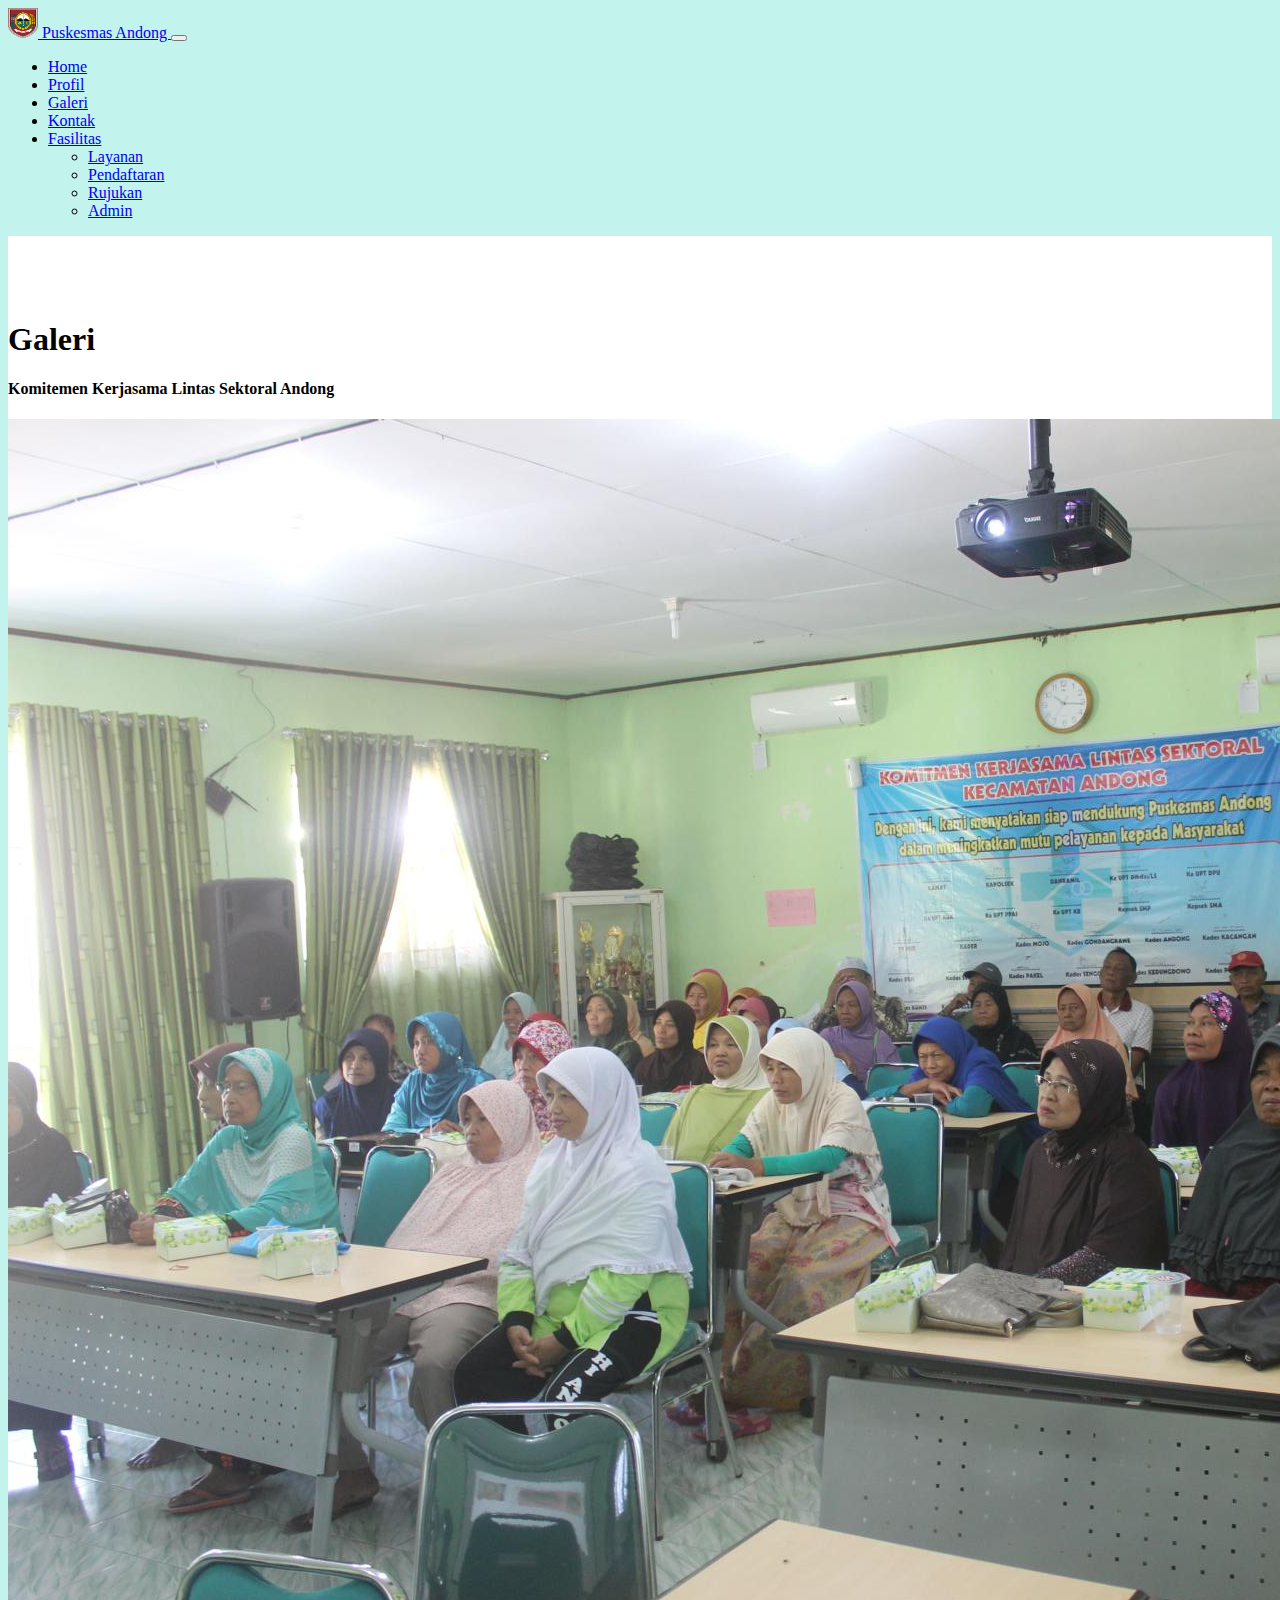
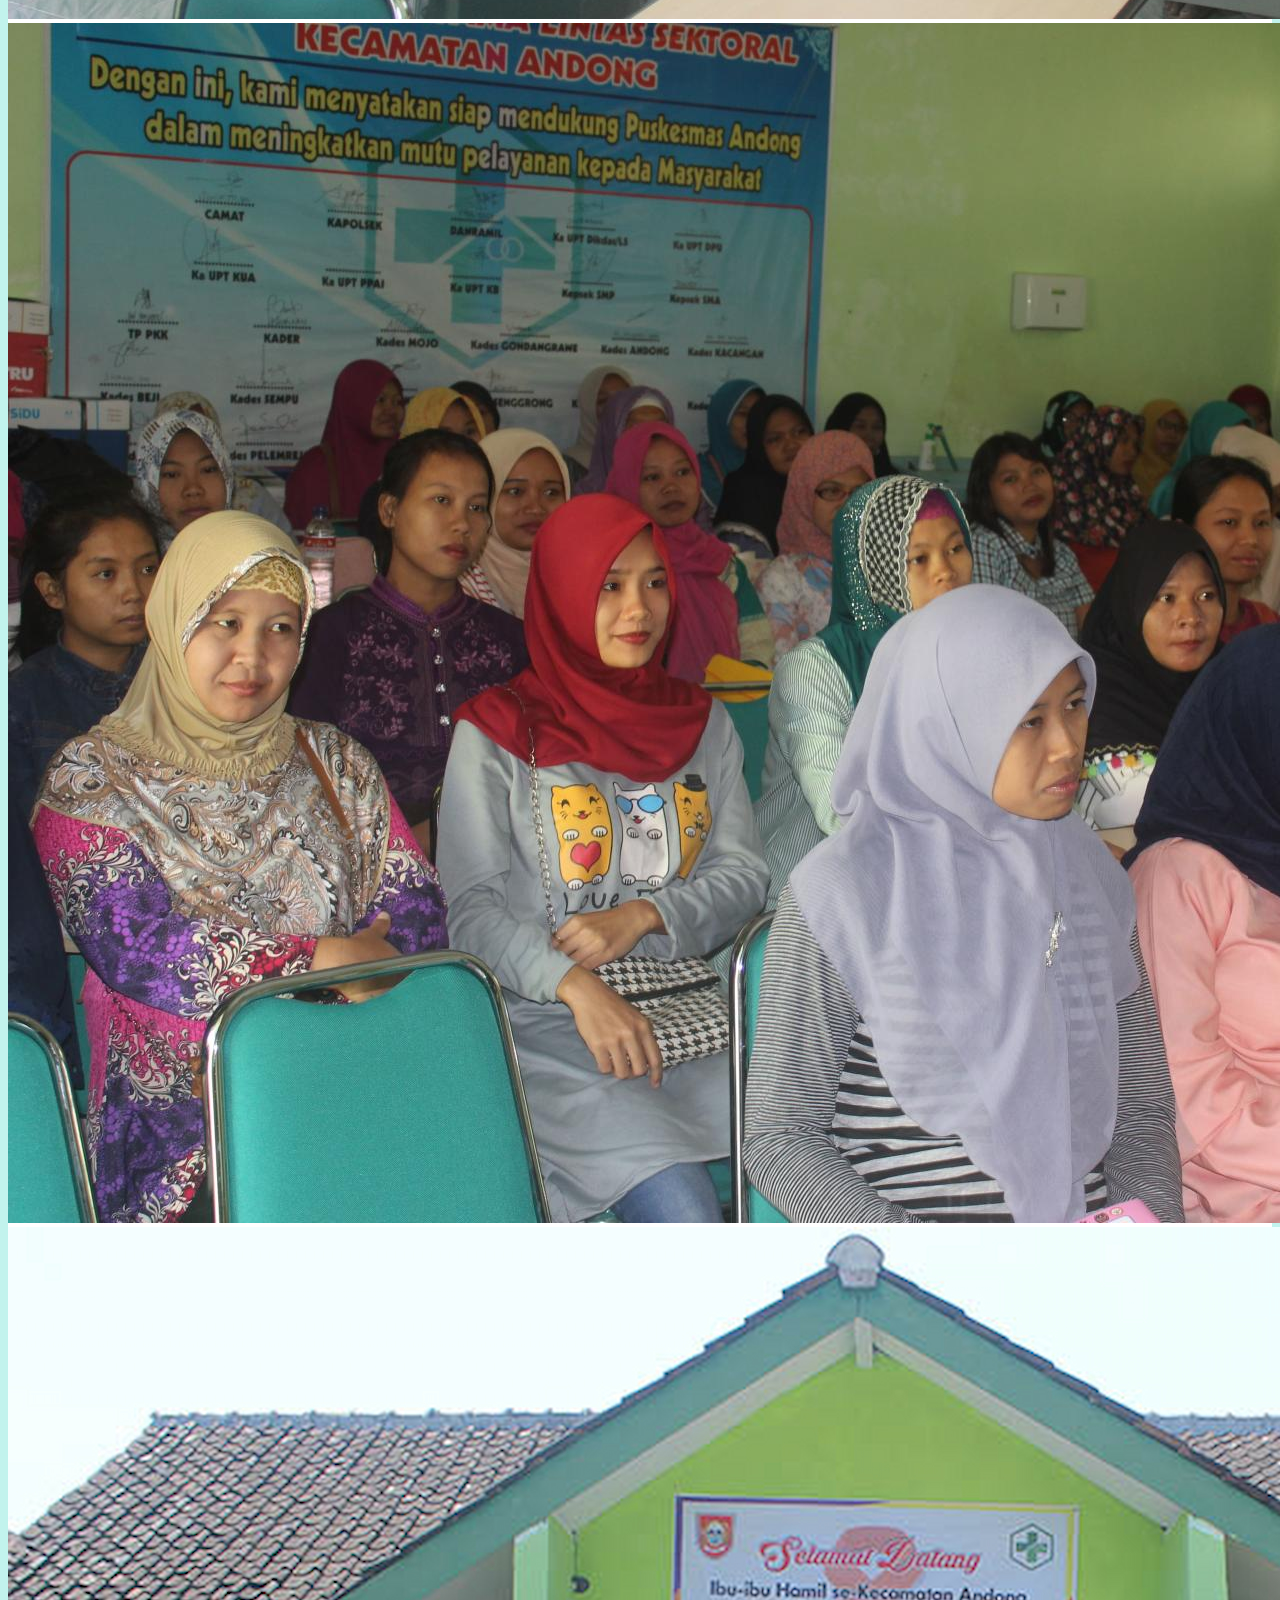
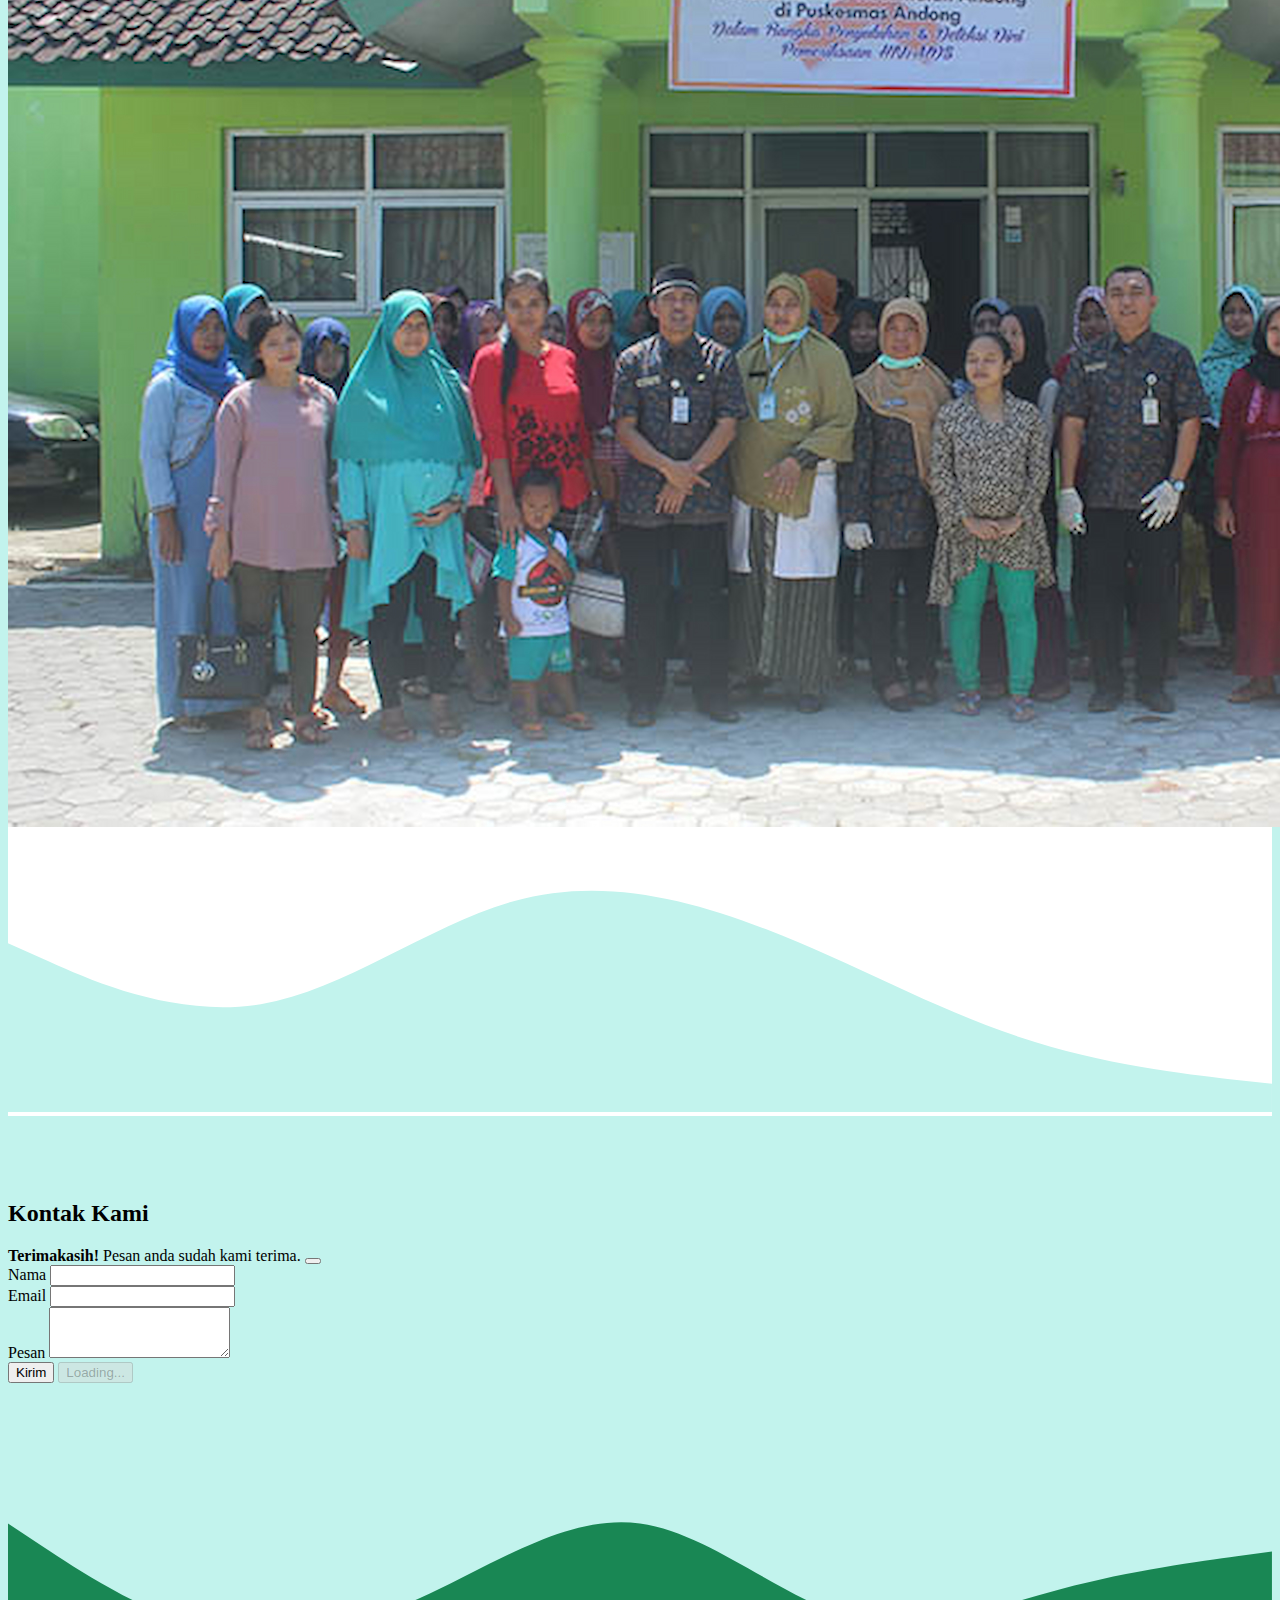
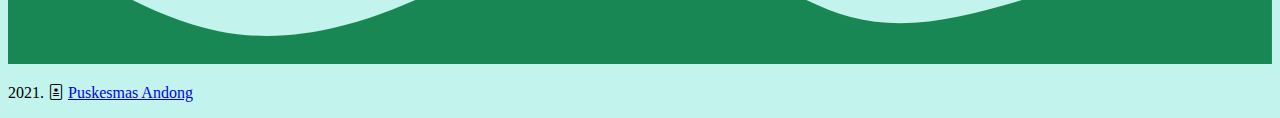
<file: img2.html>
<!DOCTYPE html>
<html lang="en">
  <head>
    <!-- Required meta tags -->
    <meta charset="utf-8" />
    <meta name="viewport" content="width=device-width, initial-scale=1" />
    <link rel="shortcut icon" href="1.png" />

    <!-- Bootstrap Icons -->
    <link rel="stylesheet" href="https://cdn.jsdelivr.net/npm/bootstrap-icons@1.7.1/font/bootstrap-icons.css" />

    <!-- Bootstrap CSS -->
    <link href="https://cdn.jsdelivr.net/npm/bootstrap@5.1.3/dist/css/bootstrap.min.css" rel="stylesheet" integrity="sha384-1BmE4kWBq78iYhFldvKuhfTAU6auU8tT94WrHftjDbrCEXSU1oBoqyl2QvZ6jIW3" crossorigin="anonymous" />

    <!-- My CSS -->
    <link rel="stylesheet" href="style.css" />
    <title>Puskesmas Andong</title>
  </head>
  <body>
    <!-- Navbar -->
    <nav class="navbar navbar-expand-lg navbar-dark bg-success shadow-sm fixed-top">
      <div class="container">
        <a class="navbar-brand" href="index.html">
          <img src="img/1.png" alt="" width="30" height="30" class="d-inline-block align-text-top" />
          Puskesmas Andong
        </a>
        <button class="navbar-toggler" type="button" data-bs-toggle="collapse" data-bs-target="#navbarNavDropdown" aria-controls="navbarNavDropdown" aria-expanded="false" aria-label="Toggle navigation">
          <span class="navbar-toggler-icon"></span>
        </button>
        <div class="collapse navbar-collapse" id="navbarNavDropdown">
          <ul class="navbar-nav ms-auto">
            <li class="nav-item">
              <a class="nav-link active" aria-current="page" href="index.html">Home</a>
            </li>
            <li class="nav-item">
              <a class="nav-link" href="index.html#profil">Profil</a>
            </li>
            <li class="nav-item">
              <a class="nav-link" href="index.html#galeri">Galeri</a>
            </li>
            <li class="nav-item">
              <a class="nav-link" href="#kontak">Kontak</a>
            </li>
            <li class="nav-item dropdown">
              <a class="nav-link dropdown-toggle" href="#" id="navbarDropdownMenuLink" role="button" data-bs-toggle="dropdown" aria-expanded="false"> Fasilitas </a>
              <ul class="dropdown-menu" aria-labelledby="navbarDropdownMenuLink">
                <li><a class="dropdown-item" href="layanan.html">Layanan</a></li>
                <li><a class="dropdown-item" href="daftar.html">Pendaftaran</a></li>
                <li><a class="dropdown-item" href="rujukan.html">Rujukan</a></li>
                <li><a class="dropdown-item" href="admin/dashboard.html">Admin</a></li>
              </ul>
            </li>
          </ul>
        </div>
      </div>
    </nav>
    <!-- Akhir Navbar -->

    <!-- Galeri -->
    <section id="galeri">
      <div class="container">
        <div class="row text-center mb-4">
          <div class="col">
            <h1>Galeri</h1>
            <h4>Komitemen Kerjasama Lintas Sektoral Andong</h4>
          </div>
        </div>
        <div class="row">
          <div class="col-md-4 mb-3">
            <div class="card">
              <img src="img/galeri/img2/5.jpg" class="card-img-top" alt="img1" />
            </div>
          </div>
          <div class="col-md-4 mb-3">
            <div class="card">
              <img src="img/galeri/img2/6.jpg" class="card-img-top" alt="img2" />
            </div>
          </div>
          <div class="col-md-4 mb-3">
            <div class="card">
              <img src="img/galeri/img2/10.jpg" class="card-img-top" alt="img3" />
            </div>
          </div>
        </div>
      </div>
      <svg xmlns="http://www.w3.org/2000/svg" viewBox="0 0 1440 320">
        <path
          fill="#c2f3ed"
          fill-opacity="1"
          d="M0,128L48,149.3C96,171,192,213,288,197.3C384,181,480,107,576,80C672,53,768,75,864,112C960,149,1056,203,1152,234.7C1248,267,1344,277,1392,282.7L1440,288L1440,320L1392,320C1344,320,1248,320,1152,320C1056,320,960,320,864,320C768,320,672,320,576,320C480,320,384,320,288,320C192,320,96,320,48,320L0,320Z"
        ></path>
      </svg>
    </section>
    <!-- Akhir Galeri -->

    <!-- Contact -->
    <section id="kontak">
      <div class="container">
        <div class="row text-center mb-4">
          <div class="col">
            <h2>Kontak Kami</h2>
          </div>
        </div>
        <div class="row justify-content-center">
          <div class="col-md-8">
            <div class="alert alert-success alert-dismissible fade show d-none my-alert" role="alert">
              <strong>Terimakasih!</strong> Pesan anda sudah kami terima.
              <button type="button" class="btn-close" data-bs-dismiss="alert" aria-label="Close"></button>
            </div>
            <form name="kontak-kami">
              <div class="mb-3">
                <label for="name" class="form-label">Nama</label>
                <input type="text" class="form-control" name="nama" id="name" aria-describedby="name" />
              </div>
              <div class="mb-3">
                <label for="Email" class="form-label">Email</label>
                <input type="email" class="form-control" name="email" id="Email" aria-describedby="Email" />
              </div>
              <div class="mb-3">
                <label for="pesan" class="form-label">Pesan</label>
                <textarea class="form-control" name="pesan" id="pesan" rows="3"></textarea>
              </div>
              <button type="submit" class="btn btn-primary btn-kirim">Kirim</button>
              <button class="btn btn-primary btn-loading d-none" type="button" disabled>
                <span class="spinner-border spinner-border-sm" role="status" aria-hidden="true"></span>
                Loading...
              </button>
            </form>
          </div>
        </div>
      </div>
      <svg xmlns="http://www.w3.org/2000/svg" viewBox="0 0 1440 320">
        <path
          fill="#198754"
          fill-opacity="1"
          d="M0,160L40,186.7C80,213,160,267,240,282.7C320,299,400,277,480,240C560,203,640,149,720,160C800,171,880,245,960,266.7C1040,288,1120,256,1200,234.7C1280,213,1360,203,1400,197.3L1440,192L1440,320L1400,320C1360,320,1280,320,1200,320C1120,320,1040,320,960,320C880,320,800,320,720,320C640,320,560,320,480,320C400,320,320,320,240,320C160,320,80,320,40,320L0,320Z"
        ></path>
      </svg>
    </section>
    <!-- Akhir Contact -->

    <!-- Footer -->
    <footer class="bg-success text-light text-center pb-3">
      <p>2021. <i class="bi bi-file-medical"></i> <a href="index.html" class="text-light fw-bold">Puskesmas Andong</a></p>
    </footer>
    <!-- Akhir Footer -->
    <script src="https://cdn.jsdelivr.net/npm/bootstrap@5.1.3/dist/js/bootstrap.bundle.min.js" integrity="sha384-ka7Sk0Gln4gmtz2MlQnikT1wXgYsOg+OMhuP+IlRH9sENBO0LRn5q+8nbTov4+1p" crossorigin="anonymous"></script>
    <script>
      const scriptURL = "https://script.google.com/macros/s/AKfycbwr3tyq4tipSb9MjXzXS8-4ns2voPw88vZw_b1NeBLgB5fk0JZNZJk957t85t2jo2Tz3w/exec";
      const form = document.forms["kontak-kami"];
      const btnKirim = document.querySelector(".btn-kirim");
      const btnLoading = document.querySelector(".btn-loading");
      const myAlert = document.querySelector(".my-alert");

      form.addEventListener("submit", (e) => {
        e.preventDefault();
        // ketika tombol submit di klik
        // tampilkan tombol loading, hilangkan tombol kirim
        btnLoading.classList.toggle("d-none");
        btnKirim.classList.toggle("d-none");
        fetch(scriptURL, { method: "POST", body: new FormData(form) })
          .then((response) => {
            // tampilkan tombol kirim, hilangkan tombol loading
            btnLoading.classList.toggle("d-none");
            btnKirim.classList.toggle("d-none");
            // tampilkan alert
            myAlert.classList.toggle("d-none");
            // reset form
            form.reset();
            console.log("Success!", response);
          })
          .catch((error) => console.error("Error!", error.message));
      });
    </script>
  </body>
</html>
</file>
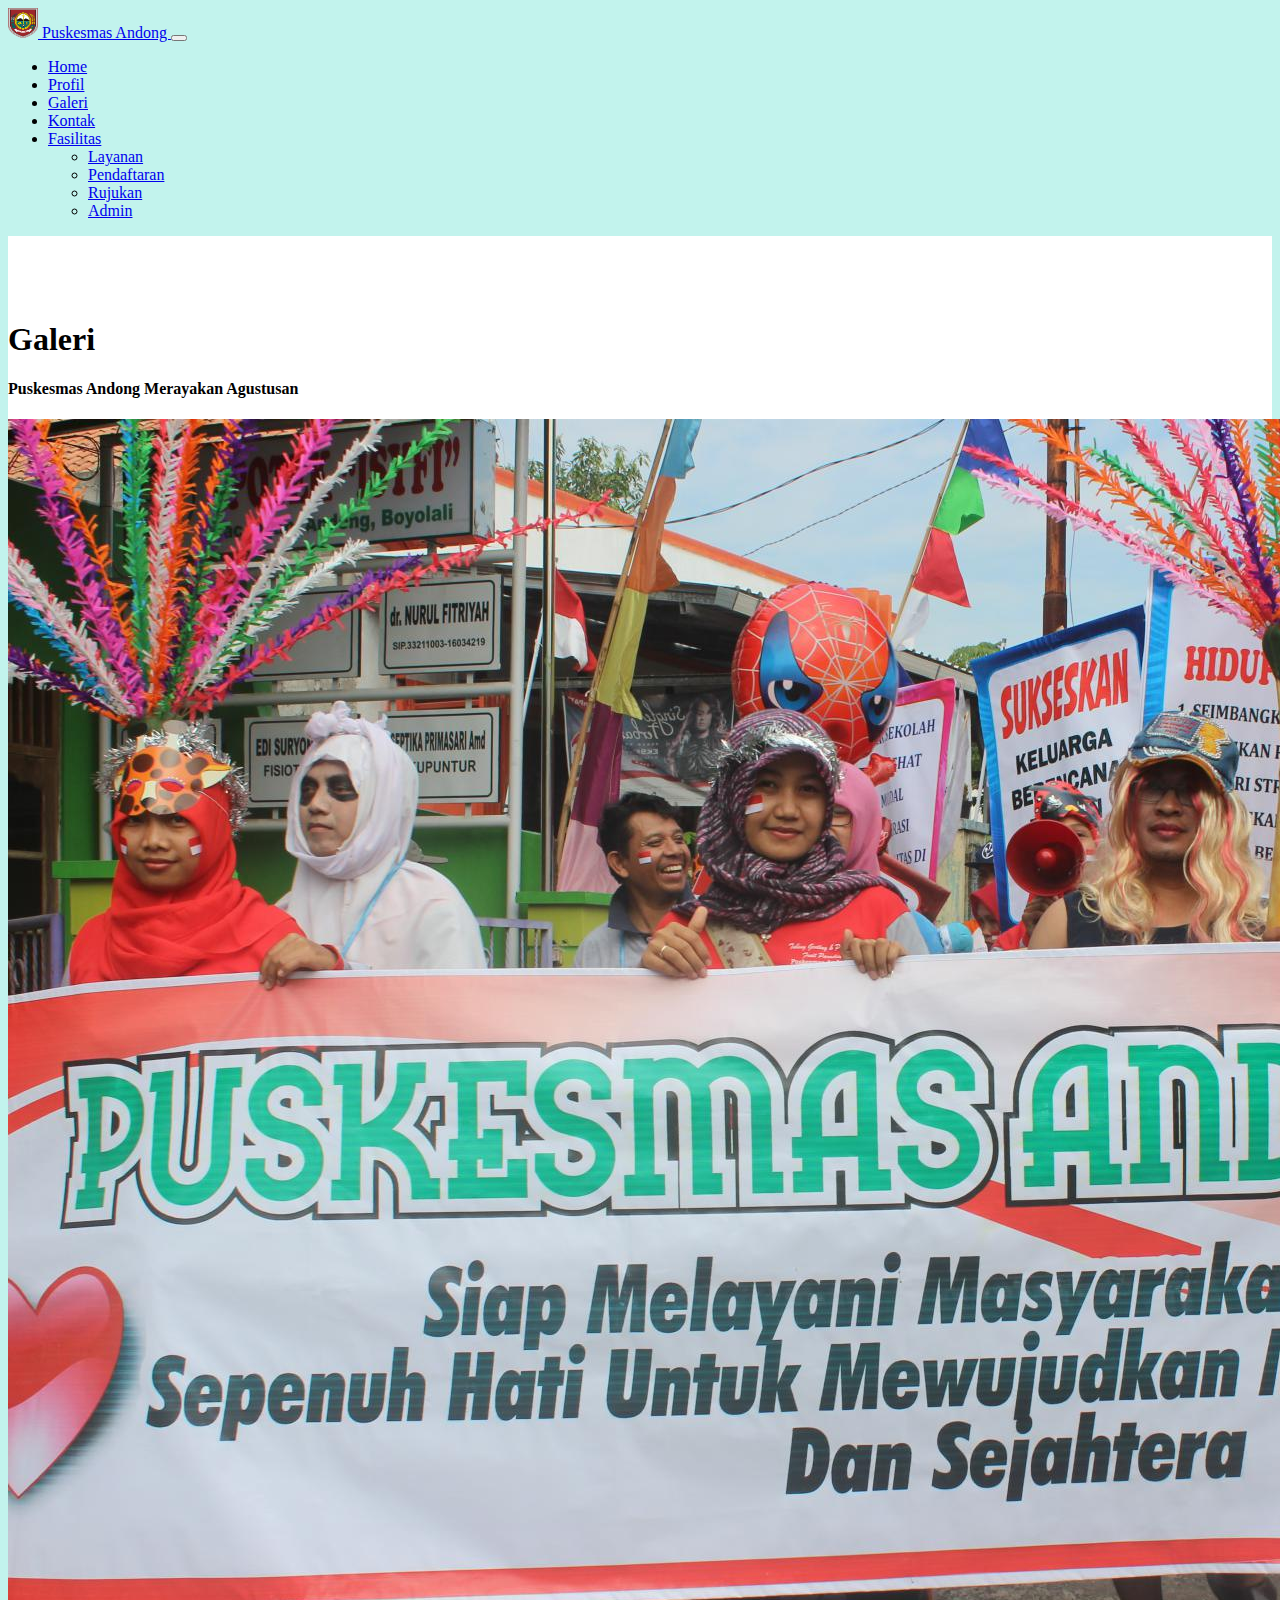
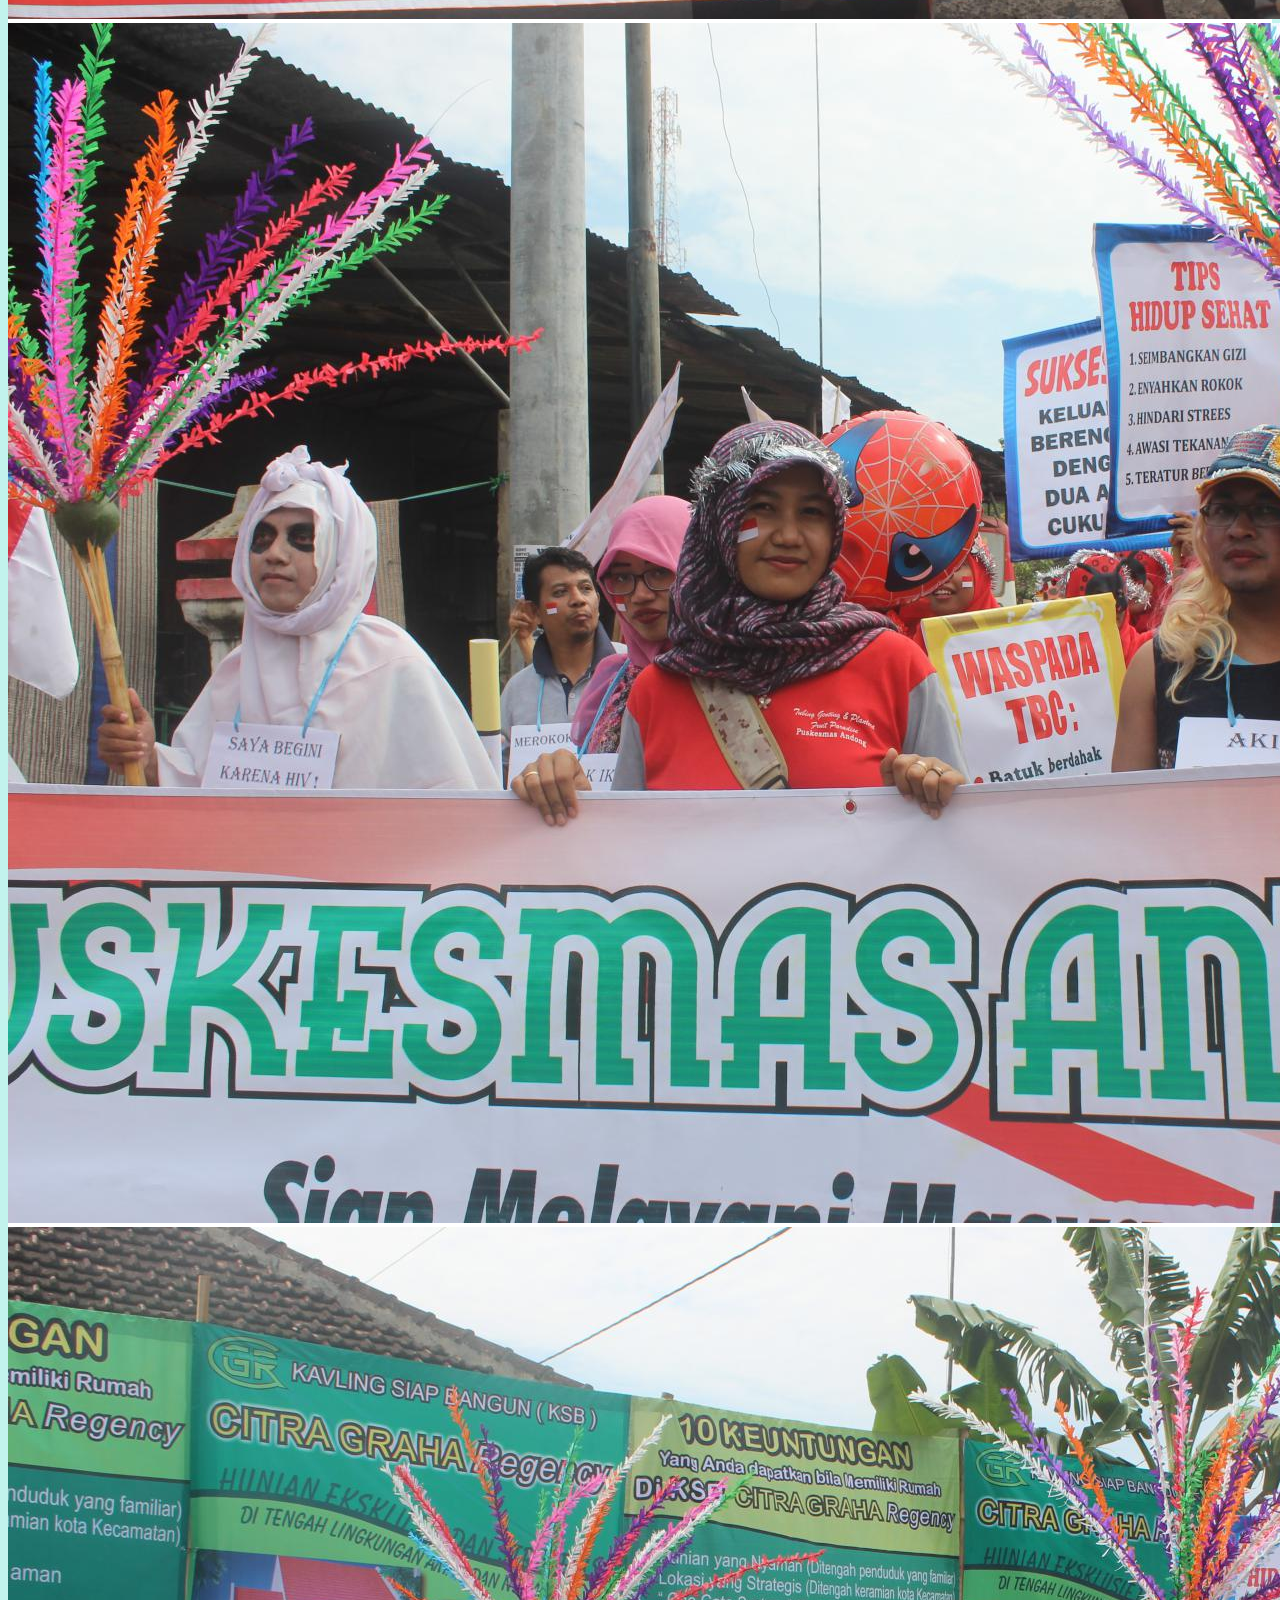
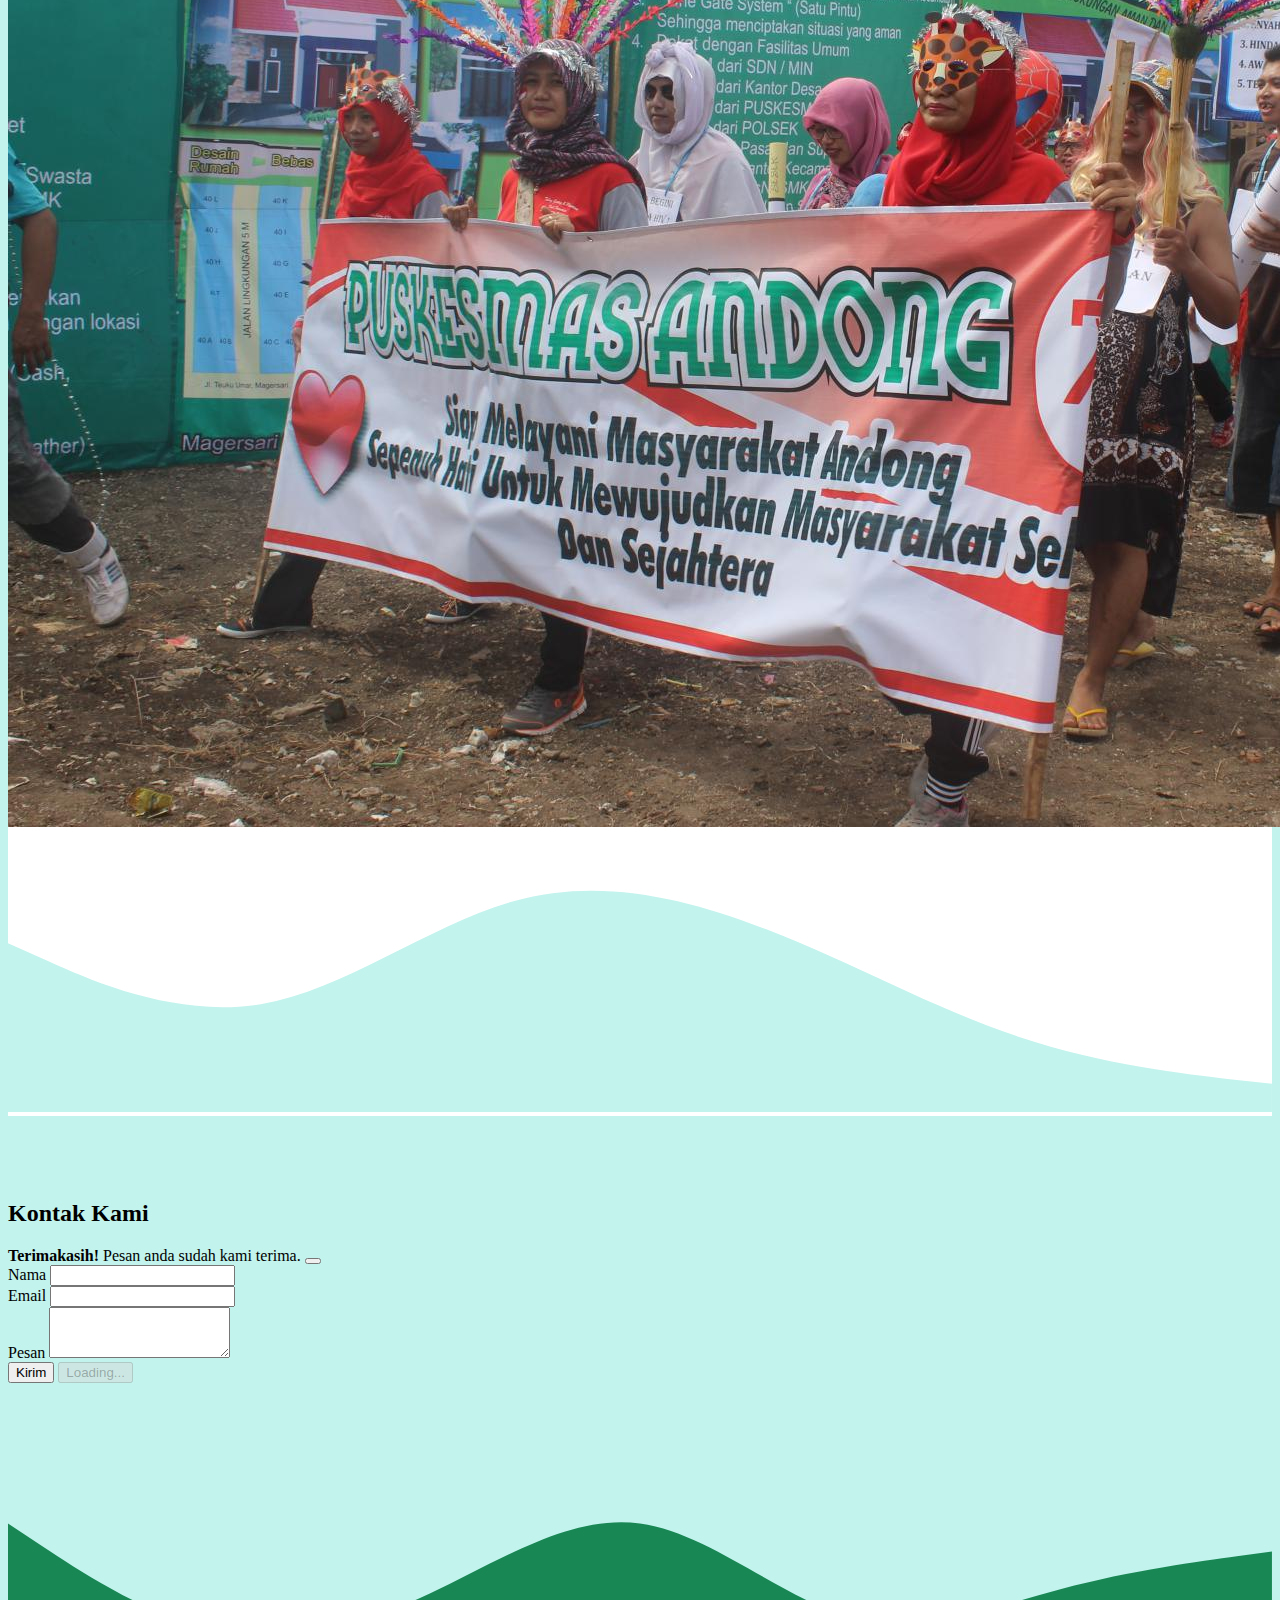
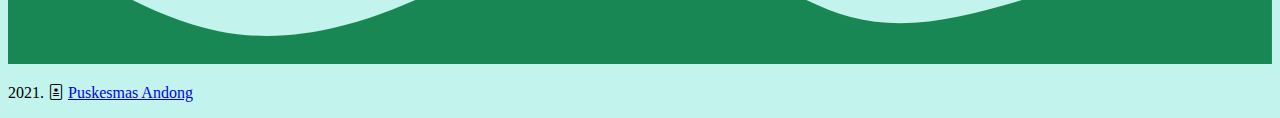
<file: img3.html>
<!DOCTYPE html>
<html lang="en">
  <head>
    <!-- Required meta tags -->
    <meta charset="utf-8" />
    <meta name="viewport" content="width=device-width, initial-scale=1" />
    <link rel="shortcut icon" href="1.png" />

    <!-- Bootstrap Icons -->
    <link rel="stylesheet" href="https://cdn.jsdelivr.net/npm/bootstrap-icons@1.7.1/font/bootstrap-icons.css" />

    <!-- Bootstrap CSS -->
    <link href="https://cdn.jsdelivr.net/npm/bootstrap@5.1.3/dist/css/bootstrap.min.css" rel="stylesheet" integrity="sha384-1BmE4kWBq78iYhFldvKuhfTAU6auU8tT94WrHftjDbrCEXSU1oBoqyl2QvZ6jIW3" crossorigin="anonymous" />

    <!-- My CSS -->
    <link rel="stylesheet" href="style.css" />
    <title>Puskesmas Andong</title>
  </head>
  <body>
    <!-- Navbar -->
    <nav class="navbar navbar-expand-lg navbar-dark bg-success shadow-sm fixed-top">
      <div class="container">
        <a class="navbar-brand" href="index.html">
          <img src="img/1.png" alt="" width="30" height="30" class="d-inline-block align-text-top" />
          Puskesmas Andong
        </a>
        <button class="navbar-toggler" type="button" data-bs-toggle="collapse" data-bs-target="#navbarNavDropdown" aria-controls="navbarNavDropdown" aria-expanded="false" aria-label="Toggle navigation">
          <span class="navbar-toggler-icon"></span>
        </button>
        <div class="collapse navbar-collapse" id="navbarNavDropdown">
          <ul class="navbar-nav ms-auto">
            <li class="nav-item">
              <a class="nav-link active" aria-current="page" href="index.html">Home</a>
            </li>
            <li class="nav-item">
              <a class="nav-link" href="index.html#profil">Profil</a>
            </li>
            <li class="nav-item">
              <a class="nav-link" href="index.html#galeri">Galeri</a>
            </li>
            <li class="nav-item">
              <a class="nav-link" href="#kontak">Kontak</a>
            </li>
            <li class="nav-item dropdown">
              <a class="nav-link dropdown-toggle" href="#" id="navbarDropdownMenuLink" role="button" data-bs-toggle="dropdown" aria-expanded="false"> Fasilitas </a>
              <ul class="dropdown-menu" aria-labelledby="navbarDropdownMenuLink">
                <li><a class="dropdown-item" href="layanan.html">Layanan</a></li>
                <li><a class="dropdown-item" href="daftar.html">Pendaftaran</a></li>
                <li><a class="dropdown-item" href="rujukan.html">Rujukan</a></li>
                <li><a class="dropdown-item" href="admin/dashboard.html">Admin</a></li>
              </ul>
            </li>
          </ul>
        </div>
      </div>
    </nav>
    <!-- Akhir Navbar -->

    <!-- Galeri -->
    <section id="galeri">
      <div class="container">
        <div class="row text-center mb-4">
          <div class="col">
            <h1>Galeri</h1>
            <h4>Puskesmas Andong Merayakan Agustusan</h4>
          </div>
        </div>
        <div class="row">
          <div class="col-md-4 mb-3">
            <div class="card">
              <img src="img/galeri/img3/7.jpg" class="card-img-top" alt="img1" />
            </div>
          </div>
          <div class="col-md-4 mb-3">
            <div class="card">
              <img src="img/galeri/img3/8.jpg" class="card-img-top" alt="img2" />
            </div>
          </div>
          <div class="col-md-4 mb-3">
            <div class="card">
              <img src="img/galeri/img3/9.jpg" class="card-img-top" alt="img3" />
            </div>
          </div>
        </div>
      </div>
      <svg xmlns="http://www.w3.org/2000/svg" viewBox="0 0 1440 320">
        <path
          fill="#c2f3ed"
          fill-opacity="1"
          d="M0,128L48,149.3C96,171,192,213,288,197.3C384,181,480,107,576,80C672,53,768,75,864,112C960,149,1056,203,1152,234.7C1248,267,1344,277,1392,282.7L1440,288L1440,320L1392,320C1344,320,1248,320,1152,320C1056,320,960,320,864,320C768,320,672,320,576,320C480,320,384,320,288,320C192,320,96,320,48,320L0,320Z"
        ></path>
      </svg>
    </section>
    <!-- Akhir Galeri -->

    <!-- Contact -->
    <section id="kontak">
      <div class="container">
        <div class="row text-center mb-4">
          <div class="col">
            <h2>Kontak Kami</h2>
          </div>
        </div>
        <div class="row justify-content-center">
          <div class="col-md-8">
            <div class="alert alert-success alert-dismissible fade show d-none my-alert" role="alert">
              <strong>Terimakasih!</strong> Pesan anda sudah kami terima.
              <button type="button" class="btn-close" data-bs-dismiss="alert" aria-label="Close"></button>
            </div>
            <form name="kontak-kami">
              <div class="mb-3">
                <label for="name" class="form-label">Nama</label>
                <input type="text" class="form-control" name="nama" id="name" aria-describedby="name" />
              </div>
              <div class="mb-3">
                <label for="Email" class="form-label">Email</label>
                <input type="email" class="form-control" name="email" id="Email" aria-describedby="Email" />
              </div>
              <div class="mb-3">
                <label for="pesan" class="form-label">Pesan</label>
                <textarea class="form-control" name="pesan" id="pesan" rows="3"></textarea>
              </div>
              <button type="submit" class="btn btn-primary btn-kirim">Kirim</button>
              <button class="btn btn-primary btn-loading d-none" type="button" disabled>
                <span class="spinner-border spinner-border-sm" role="status" aria-hidden="true"></span>
                Loading...
              </button>
            </form>
          </div>
        </div>
      </div>
      <svg xmlns="http://www.w3.org/2000/svg" viewBox="0 0 1440 320">
        <path
          fill="#198754"
          fill-opacity="1"
          d="M0,160L40,186.7C80,213,160,267,240,282.7C320,299,400,277,480,240C560,203,640,149,720,160C800,171,880,245,960,266.7C1040,288,1120,256,1200,234.7C1280,213,1360,203,1400,197.3L1440,192L1440,320L1400,320C1360,320,1280,320,1200,320C1120,320,1040,320,960,320C880,320,800,320,720,320C640,320,560,320,480,320C400,320,320,320,240,320C160,320,80,320,40,320L0,320Z"
        ></path>
      </svg>
    </section>
    <!-- Akhir Contact -->

    <!-- Footer -->
    <footer class="bg-success text-light text-center pb-3">
      <p>2021. <i class="bi bi-file-medical"></i> <a href="index.html" class="text-light fw-bold">Puskesmas Andong</a></p>
    </footer>
    <!-- Akhir Footer -->
    <script src="https://cdn.jsdelivr.net/npm/bootstrap@5.1.3/dist/js/bootstrap.bundle.min.js" integrity="sha384-ka7Sk0Gln4gmtz2MlQnikT1wXgYsOg+OMhuP+IlRH9sENBO0LRn5q+8nbTov4+1p" crossorigin="anonymous"></script>
    <script>
      const scriptURL = "https://script.google.com/macros/s/AKfycbwr3tyq4tipSb9MjXzXS8-4ns2voPw88vZw_b1NeBLgB5fk0JZNZJk957t85t2jo2Tz3w/exec";
      const form = document.forms["kontak-kami"];
      const btnKirim = document.querySelector(".btn-kirim");
      const btnLoading = document.querySelector(".btn-loading");
      const myAlert = document.querySelector(".my-alert");

      form.addEventListener("submit", (e) => {
        e.preventDefault();
        // ketika tombol submit di klik
        // tampilkan tombol loading, hilangkan tombol kirim
        btnLoading.classList.toggle("d-none");
        btnKirim.classList.toggle("d-none");
        fetch(scriptURL, { method: "POST", body: new FormData(form) })
          .then((response) => {
            // tampilkan tombol kirim, hilangkan tombol loading
            btnLoading.classList.toggle("d-none");
            btnKirim.classList.toggle("d-none");
            // tampilkan alert
            myAlert.classList.toggle("d-none");
            // reset form
            form.reset();
            console.log("Success!", response);
          })
          .catch((error) => console.error("Error!", error.message));
      });
    </script>
  </body>
</html>
</file>
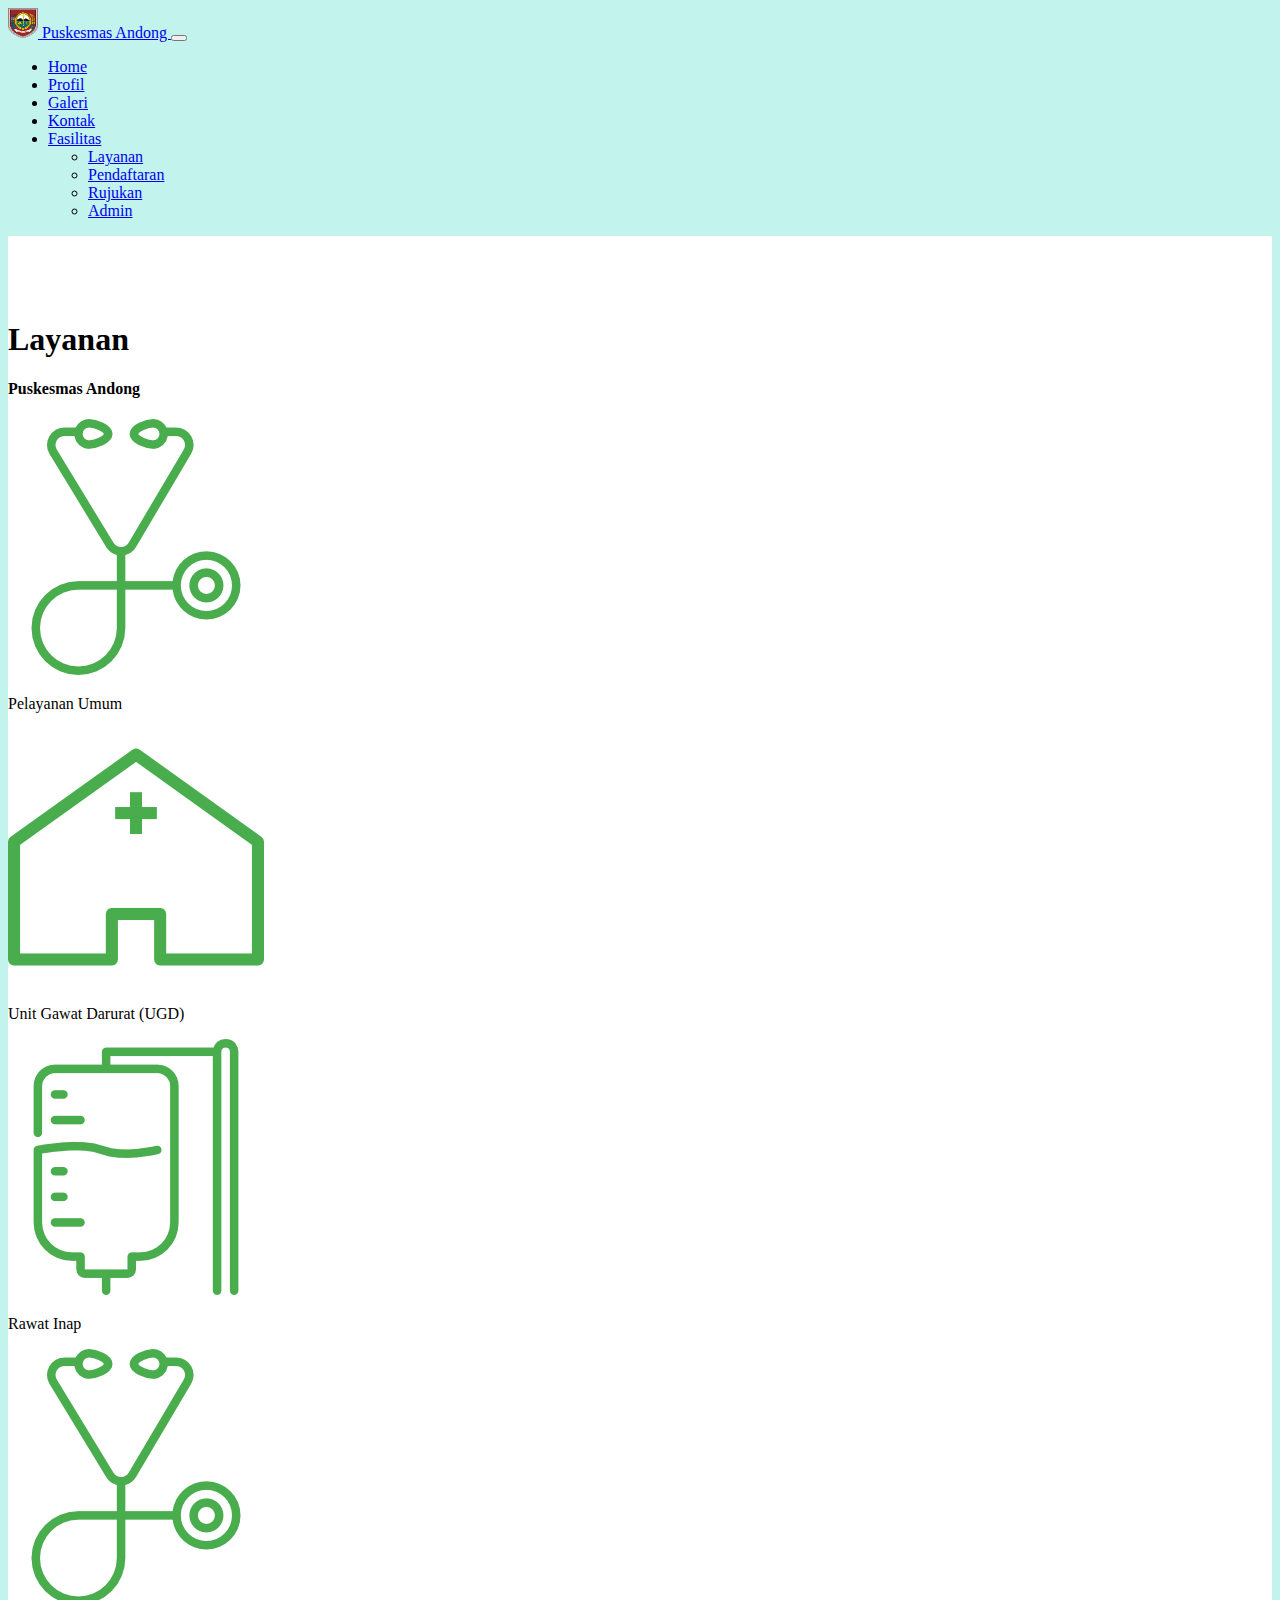
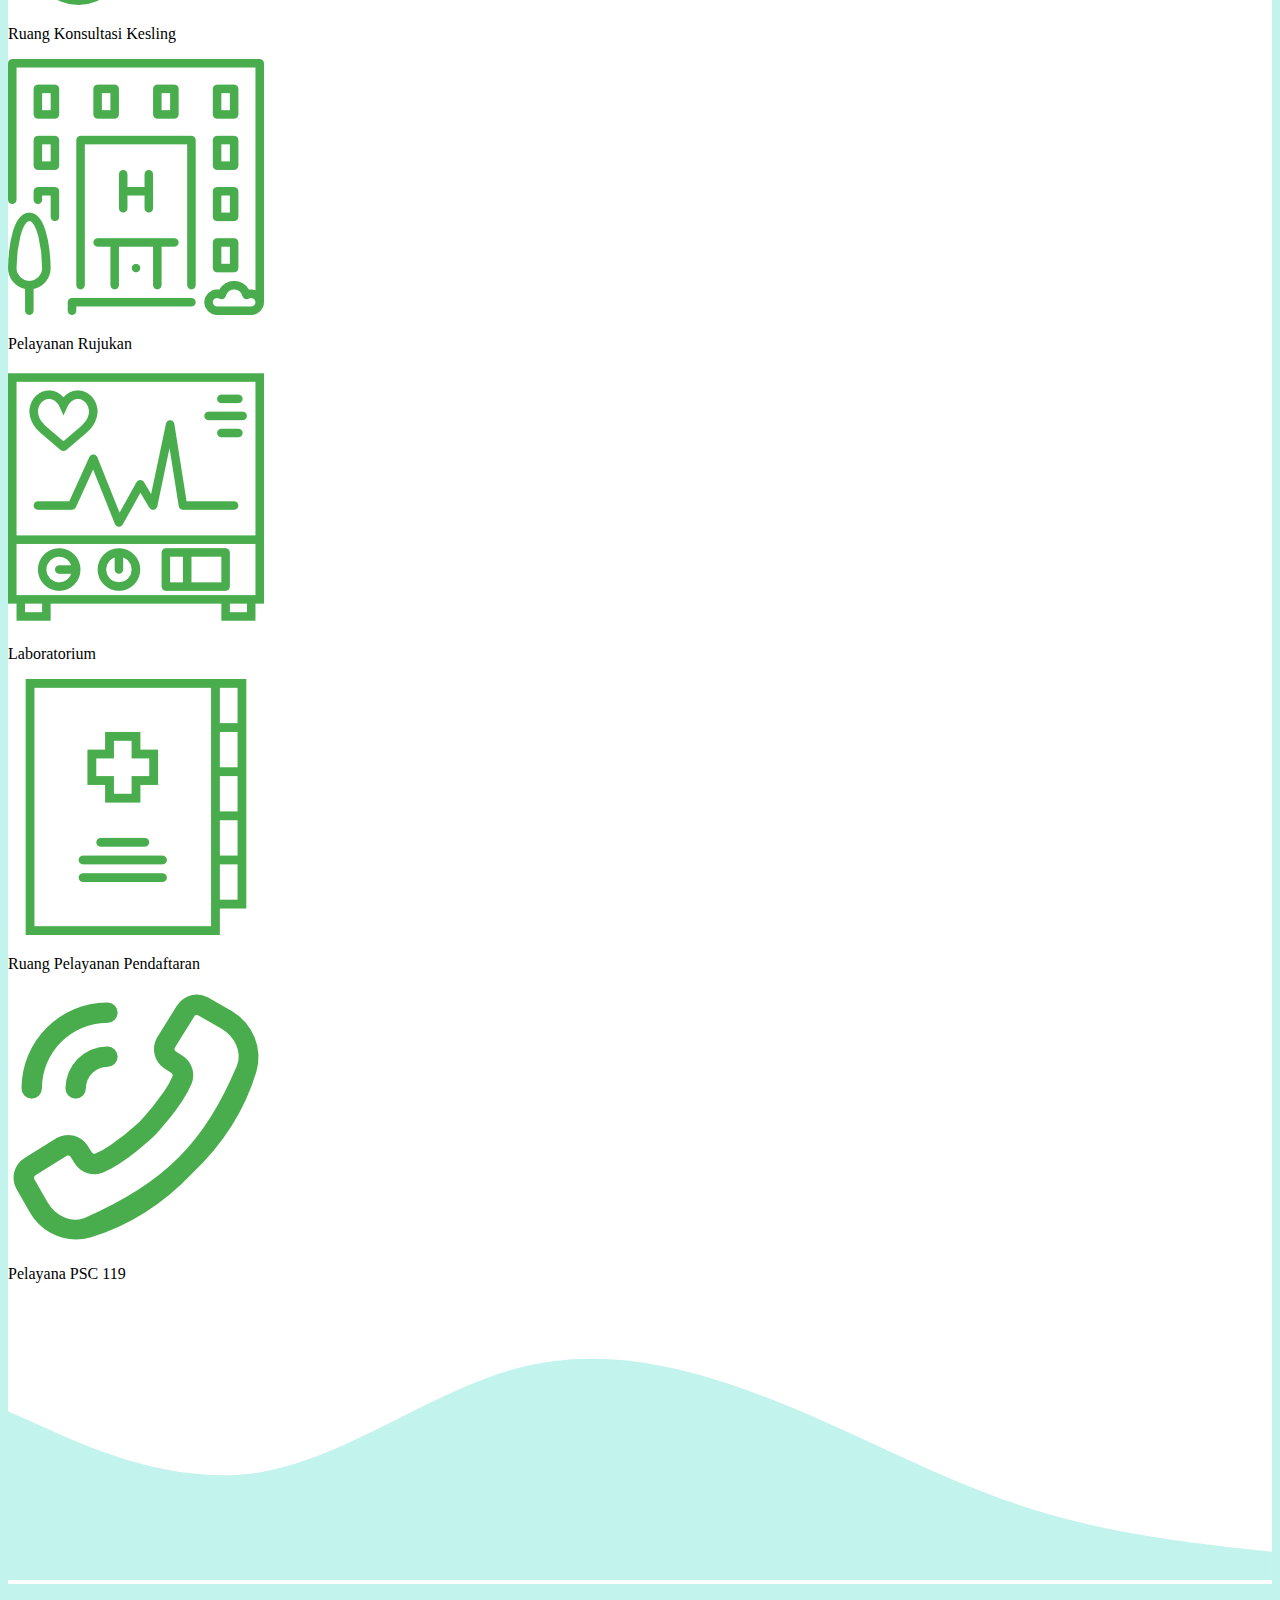
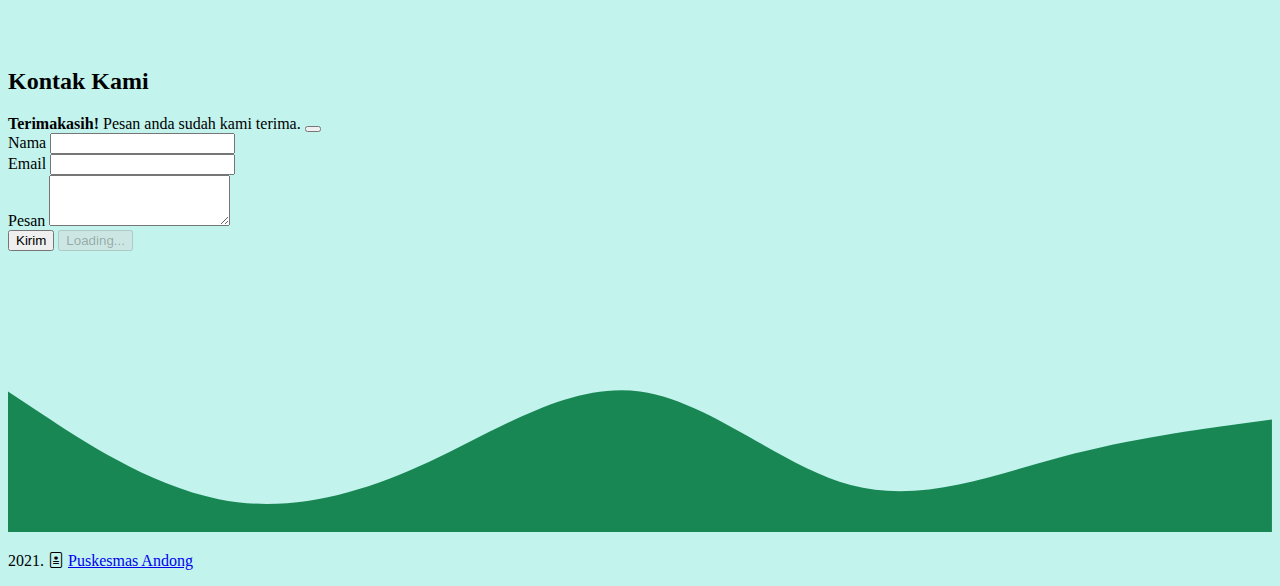
<file: layanan.html>
<!DOCTYPE html>
<html lang="en">
  <head>
    <!-- Required meta tags -->
    <meta charset="utf-8" />
    <meta name="viewport" content="width=device-width, initial-scale=1" />
    <link rel="shortcut icon" href="1.png" />

    <!-- Bootstrap Icons -->
    <link rel="stylesheet" href="https://cdn.jsdelivr.net/npm/bootstrap-icons@1.7.1/font/bootstrap-icons.css" />

    <!-- Bootstrap CSS -->
    <link href="https://cdn.jsdelivr.net/npm/bootstrap@5.1.3/dist/css/bootstrap.min.css" rel="stylesheet" integrity="sha384-1BmE4kWBq78iYhFldvKuhfTAU6auU8tT94WrHftjDbrCEXSU1oBoqyl2QvZ6jIW3" crossorigin="anonymous" />

    <!-- My CSS -->
    <link rel="stylesheet" href="style.css" />
    <title>Puskesmas Andong</title>
  </head>
  <body>
    <!-- Navbar -->
    <nav class="navbar navbar-expand-lg navbar-dark bg-success shadow-sm fixed-top">
      <div class="container">
        <a class="navbar-brand" href="index.html">
          <img src="img/1.png" alt="" width="30" height="30" class="d-inline-block align-text-top" />
          Puskesmas Andong
        </a>
        <button class="navbar-toggler" type="button" data-bs-toggle="collapse" data-bs-target="#navbarNavDropdown" aria-controls="navbarNavDropdown" aria-expanded="false" aria-label="Toggle navigation">
          <span class="navbar-toggler-icon"></span>
        </button>
        <div class="collapse navbar-collapse" id="navbarNavDropdown">
          <ul class="navbar-nav ms-auto">
            <li class="nav-item">
              <a class="nav-link active" aria-current="page" href="index.html">Home</a>
            </li>
            <li class="nav-item">
              <a class="nav-link" href="index.html#profil">Profil</a>
            </li>
            <li class="nav-item">
              <a class="nav-link" href="index.html#galeri">Galeri</a>
            </li>
            <li class="nav-item">
              <a class="nav-link" href="#kontak">Kontak</a>
            </li>
            <li class="nav-item dropdown">
              <a class="nav-link dropdown-toggle" href="#" id="navbarDropdownMenuLink" role="button" data-bs-toggle="dropdown" aria-expanded="false"> Fasilitas </a>
              <ul class="dropdown-menu" aria-labelledby="navbarDropdownMenuLink">
                <li><a class="dropdown-item" href="layanan.html">Layanan</a></li>
                <li><a class="dropdown-item" href="daftar.html">Pendaftaran</a></li>
                <li><a class="dropdown-item" href="rujukan.html">Rujukan</a></li>
                <li><a class="dropdown-item" href="admin/dashboard.html">Admin</a></li>
              </ul>
            </li>
          </ul>
        </div>
      </div>
    </nav>
    <!-- Akhir Navbar -->

    <!-- Layanan -->
    <section id="layanan">
      <div class="container">
        <div class="row text-center mb-4">
          <div class="col">
            <h1>Layanan</h1>
            <h4>Puskesmas Andong</h4>
          </div>
        </div>
        <div class="row">
          <div class="col-md-3 mb-3">
            <div class="card">
              <img src="img/galeri/layanan/2.png" class="card-img-top" alt="img1" />
              <div class="card-body">
                <p class="card-text text-center">Pelayanan Umum</p>
              </div>
            </div>
          </div>
          <div class="col-md-3 mb-3">
            <div class="card">
              <img src="img/galeri/layanan/3.png" class="card-img-top" alt="img2" />
              <div class="card-body">
                <p class="card-text text-center">Unit Gawat Darurat (UGD)</p>
              </div>
            </div>
          </div>
          <div class="col-md-3 mb-3">
            <div class="card">
              <img src="img/galeri/layanan/4.png" class="card-img-top" alt="img3" />
              <div class="card-body">
                <p class="card-text text-center">Rawat Inap</p>
              </div>
            </div>
          </div>
          <div class="col-md-3 mb-3">
            <div class="card">
              <img src="img/galeri/layanan/2.png" class="card-img-top" alt="img4" />
              <div class="card-body">
                <p class="card-text text-center">Ruang Konsultasi Kesling</p>
              </div>
            </div>
          </div>
          <div class="col-md-3 mb-3">
            <div class="card">
              <img src="img/galeri/layanan/6.png" class="card-img-top" alt="img5" />
              <div class="card-body">
                <p class="card-text text-center">Pelayanan Rujukan</p>
              </div>
            </div>
          </div>
          <div class="col-md-3 mb-3">
            <div class="card">
              <img src="img/galeri/layanan/7.png" class="card-img-top" alt="img6" />
              <div class="card-body">
                <p class="card-text text-center">Laboratorium</p>
              </div>
            </div>
          </div>
          <div class="col-md-3 mb-3">
            <div class="card">
              <img src="img/galeri/layanan/8.png" class="card-img-top" alt="img7" />
              <div class="card-body">
                <p class="card-text text-center">Ruang Pelayanan Pendaftaran</p>
              </div>
            </div>
          </div>
          <div class="col-md-3 mb-3">
            <div class="card">
              <img src="img/galeri/layanan/9.png" class="card-img-top" alt="img8" />
              <div class="card-body">
                <p class="card-text text-center">Pelayana PSC 119</p>
              </div>
            </div>
          </div>
        </div>
      </div>
      <svg xmlns="http://www.w3.org/2000/svg" viewBox="0 0 1440 320">
        <path
          fill="#c2f3ed"
          fill-opacity="1"
          d="M0,128L48,149.3C96,171,192,213,288,197.3C384,181,480,107,576,80C672,53,768,75,864,112C960,149,1056,203,1152,234.7C1248,267,1344,277,1392,282.7L1440,288L1440,320L1392,320C1344,320,1248,320,1152,320C1056,320,960,320,864,320C768,320,672,320,576,320C480,320,384,320,288,320C192,320,96,320,48,320L0,320Z"
        ></path>
      </svg>
    </section>
    <!-- Akhir Galeri -->

    <!-- Contact -->
    <section id="kontak">
      <div class="container">
        <div class="row text-center mb-4">
          <div class="col">
            <h2>Kontak Kami</h2>
          </div>
        </div>
        <div class="row justify-content-center">
          <div class="col-md-8">
            <div class="alert alert-success alert-dismissible fade show d-none my-alert" role="alert">
              <strong>Terimakasih!</strong> Pesan anda sudah kami terima.
              <button type="button" class="btn-close" data-bs-dismiss="alert" aria-label="Close"></button>
            </div>
            <form name="kontak-kami">
              <div class="mb-3">
                <label for="name" class="form-label">Nama</label>
                <input type="text" class="form-control" name="nama" id="name" aria-describedby="name" />
              </div>
              <div class="mb-3">
                <label for="Email" class="form-label">Email</label>
                <input type="email" class="form-control" name="email" id="Email" aria-describedby="Email" />
              </div>
              <div class="mb-3">
                <label for="pesan" class="form-label">Pesan</label>
                <textarea class="form-control" name="pesan" id="pesan" rows="3"></textarea>
              </div>
              <button type="submit" class="btn btn-primary btn-kirim">Kirim</button>
              <button class="btn btn-primary btn-loading d-none" type="button" disabled>
                <span class="spinner-border spinner-border-sm" role="status" aria-hidden="true"></span>
                Loading...
              </button>
            </form>
          </div>
        </div>
      </div>
      <svg xmlns="http://www.w3.org/2000/svg" viewBox="0 0 1440 320">
        <path
          fill="#198754"
          fill-opacity="1"
          d="M0,160L40,186.7C80,213,160,267,240,282.7C320,299,400,277,480,240C560,203,640,149,720,160C800,171,880,245,960,266.7C1040,288,1120,256,1200,234.7C1280,213,1360,203,1400,197.3L1440,192L1440,320L1400,320C1360,320,1280,320,1200,320C1120,320,1040,320,960,320C880,320,800,320,720,320C640,320,560,320,480,320C400,320,320,320,240,320C160,320,80,320,40,320L0,320Z"
        ></path>
      </svg>
    </section>
    <!-- Akhir Contact -->

    <!-- Footer -->
    <footer class="bg-success text-light text-center pb-3">
      <p>2021. <i class="bi bi-file-medical"></i> <a href="index.html" class="text-light fw-bold">Puskesmas Andong</a></p>
    </footer>
    <!-- Akhir Footer -->
    <script src="https://cdn.jsdelivr.net/npm/bootstrap@5.1.3/dist/js/bootstrap.bundle.min.js" integrity="sha384-ka7Sk0Gln4gmtz2MlQnikT1wXgYsOg+OMhuP+IlRH9sENBO0LRn5q+8nbTov4+1p" crossorigin="anonymous"></script>
    <script>
      const scriptURL = "https://script.google.com/macros/s/AKfycbwr3tyq4tipSb9MjXzXS8-4ns2voPw88vZw_b1NeBLgB5fk0JZNZJk957t85t2jo2Tz3w/exec";
      const form = document.forms["kontak-kami"];
      const btnKirim = document.querySelector(".btn-kirim");
      const btnLoading = document.querySelector(".btn-loading");
      const myAlert = document.querySelector(".my-alert");

      form.addEventListener("submit", (e) => {
        e.preventDefault();
        // ketika tombol submit di klik
        // tampilkan tombol loading, hilangkan tombol kirim
        btnLoading.classList.toggle("d-none");
        btnKirim.classList.toggle("d-none");
        fetch(scriptURL, { method: "POST", body: new FormData(form) })
          .then((response) => {
            // tampilkan tombol kirim, hilangkan tombol loading
            btnLoading.classList.toggle("d-none");
            btnKirim.classList.toggle("d-none");
            // tampilkan alert
            myAlert.classList.toggle("d-none");
            // reset form
            form.reset();
            console.log("Success!", response);
          })
          .catch((error) => console.error("Error!", error.message));
      });
    </script>
  </body>
</html>
</file>
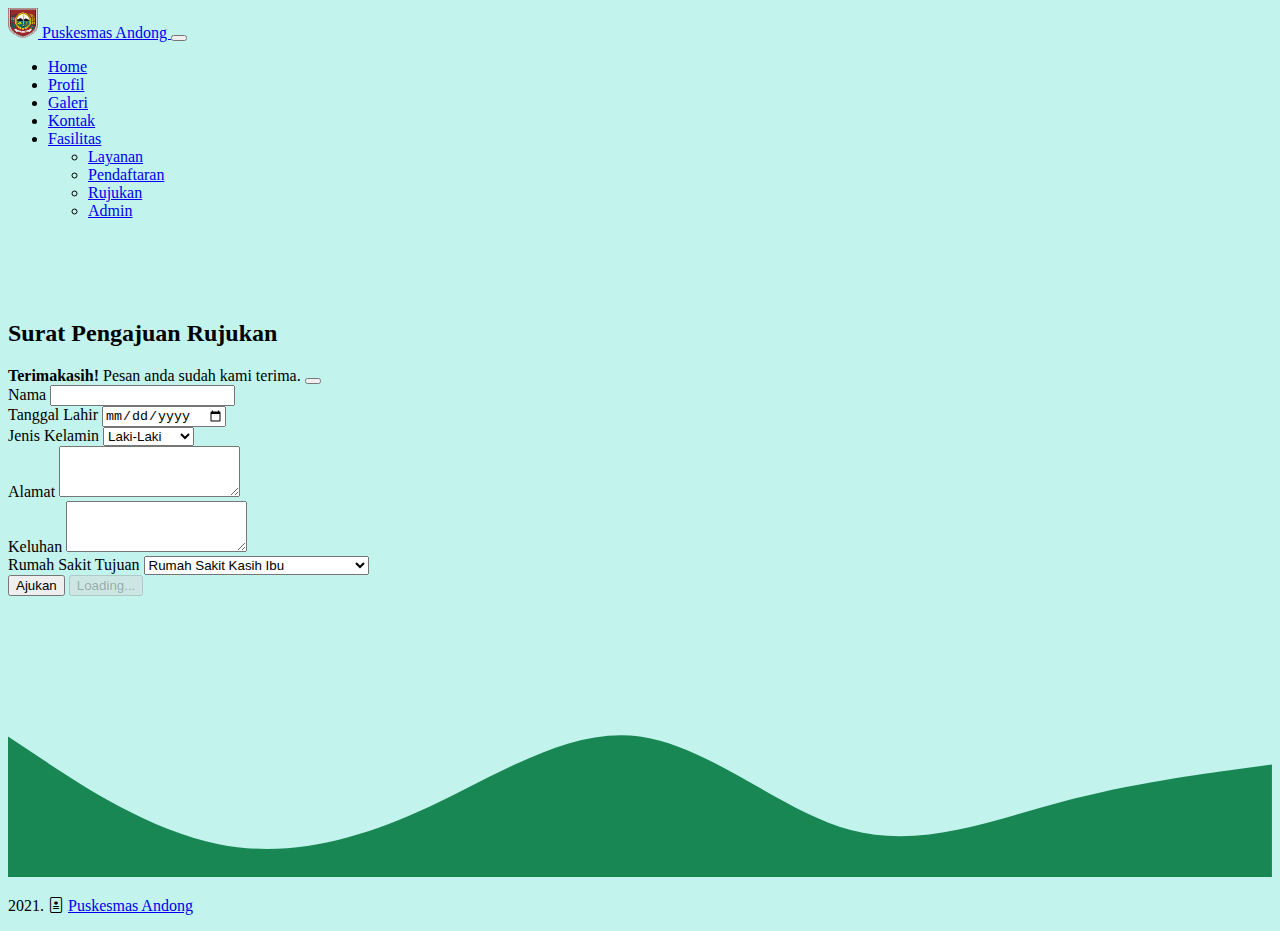
<file: rujukan.html>
<!DOCTYPE html>
<html lang="en">
  <head>
    <!-- Required meta tags -->
    <meta charset="utf-8" />
    <meta name="viewport" content="width=device-width, initial-scale=1" />
    <link rel="shortcut icon" href="1.png" />

    <!-- Bootstrap Icons -->
    <link rel="stylesheet" href="https://cdn.jsdelivr.net/npm/bootstrap-icons@1.7.1/font/bootstrap-icons.css" />

    <!-- Bootstrap CSS -->
    <link href="https://cdn.jsdelivr.net/npm/bootstrap@5.1.3/dist/css/bootstrap.min.css" rel="stylesheet" integrity="sha384-1BmE4kWBq78iYhFldvKuhfTAU6auU8tT94WrHftjDbrCEXSU1oBoqyl2QvZ6jIW3" crossorigin="anonymous" />

    <!-- My CSS -->
    <link rel="stylesheet" href="style.css" />
    <title>Puskesmas Andong</title>
  </head>
  <body>
    <!-- Navbar -->
    <nav class="navbar navbar-expand-lg navbar-dark bg-success shadow-sm fixed-top">
      <div class="container">
        <a class="navbar-brand" href="index.html">
          <img src="img/1.png" alt="" width="30" height="30" class="d-inline-block align-text-top" />
          Puskesmas Andong
        </a>
        <button class="navbar-toggler" type="button" data-bs-toggle="collapse" data-bs-target="#navbarNavDropdown" aria-controls="navbarNavDropdown" aria-expanded="false" aria-label="Toggle navigation">
          <span class="navbar-toggler-icon"></span>
        </button>
        <div class="collapse navbar-collapse" id="navbarNavDropdown">
          <ul class="navbar-nav ms-auto">
            <li class="nav-item">
              <a class="nav-link active" aria-current="page" href="index.html">Home</a>
            </li>
            <li class="nav-item">
              <a class="nav-link" href="index.html#profil">Profil</a>
            </li>
            <li class="nav-item">
              <a class="nav-link" href="index.html#galeri">Galeri</a>
            </li>
            <li class="nav-item">
              <a class="nav-link" href="index.html#kontak">Kontak</a>
            </li>
            <li class="nav-item dropdown">
              <a class="nav-link dropdown-toggle" href="#" id="navbarDropdownMenuLink" role="button" data-bs-toggle="dropdown" aria-expanded="false"> Fasilitas </a>
              <ul class="dropdown-menu" aria-labelledby="navbarDropdownMenuLink">
                <li><a class="dropdown-item" href="layanan.html">Layanan</a></li>
                <li><a class="dropdown-item" href="daftar.html">Pendaftaran</a></li>
                <li><a class="dropdown-item" href="rujukan.html">Rujukan</a></li>
                <li><a class="dropdown-item" href="admin/dashboard.html">Admin</a></li>
              </ul>
            </li>
          </ul>
        </div>
      </div>
    </nav>
    <!-- Akhir Navbar -->

    <!-- Rujukan -->
    <section id="kontak">
      <div class="container">
        <div class="row text-center mb-4">
          <div class="col">
            <h2>Surat Pengajuan Rujukan</h2>
          </div>
        </div>
        <div class="row justify-content-center">
          <div class="col-md-8">
            <div class="alert alert-success alert-dismissible fade show d-none my-alert" role="alert">
              <strong>Terimakasih!</strong> Pesan anda sudah kami terima.
              <button type="button" class="btn-close" data-bs-dismiss="alert" aria-label="Close"></button>
            </div>
            <form name="rujukan" onSubmit="return false">
              <div class="mb-3">
                <label for="nama" class="form-label">Nama</label>
                <input type="text" class="form-control" name="nama" id="nama" aria-describedby="nama" />
              </div>
              <div class="mb-3">
                <label for="date" class="form-label">Tanggal Lahir</label>
                <input type="date" class="form-control" name="date" id="date" aria-describedby="date" />
              </div>
              <div class="mb-3">
                <label for="jk" class="form-label">Jenis Kelamin</label>
                <select class="form-select" aria-label="jk" id="jk" name="jk">
                  <option value="Laki-Laki" selected>Laki-Laki</option>
                  <option value="Perempuan">Perempuan</option>
                </select>
              </div>
              <div class="mb-3">
                <label for="alm" class="form-label">Alamat</label>
                <textarea class="form-control" name="alm" id="alm" rows="3"></textarea>
              </div>
              <div class="mb-3">
                <label for="kel" class="form-label">Keluhan</label>
                <textarea class="form-control" name="kel" id="kel" rows="3"></textarea>
              </div>
              <div class="mb-3">
                <label for="rs" class="form-label">Rumah Sakit Tujuan</label>
                <select class="form-select" aria-label="rs" id="rs" name="rs">
                  <option value="Rumah Sakit Kasih Ibu" selected>Rumah Sakit Kasih Ibu</option>
                  <option value="Rumah Sakit PKU Muhammadyah">Rumah Sakit PKU Muhammadyah</option>
                  <option value="RSUD Moewardi">RSUD Moewardi</option>
                  <option value="Rumah Sakit dr. Oen">Rumah Sakit dr. Oen</option>
                </select>
              </div>
              <button type="submit" class="btn btn-primary btn-kirim" onclick="tampil()">Ajukan</button>
              <button class="btn btn-primary btn-loading d-none" type="button" disabled>
                <span class="spinner-border spinner-border-sm" role="status" aria-hidden="true"></span>
                Loading...
              </button>
            </form>
          </div>
        </div>
      </div>
      <svg xmlns="http://www.w3.org/2000/svg" viewBox="0 0 1440 320">
        <path
          fill="#198754"
          fill-opacity="1"
          d="M0,160L40,186.7C80,213,160,267,240,282.7C320,299,400,277,480,240C560,203,640,149,720,160C800,171,880,245,960,266.7C1040,288,1120,256,1200,234.7C1280,213,1360,203,1400,197.3L1440,192L1440,320L1400,320C1360,320,1280,320,1200,320C1120,320,1040,320,960,320C880,320,800,320,720,320C640,320,560,320,480,320C400,320,320,320,240,320C160,320,80,320,40,320L0,320Z"
        ></path>
      </svg>
    </section>
    <!-- Akhir Rujukan -->

    <!-- Footer -->
    <footer class="bg-success text-light text-center pb-3">
      <p>2021. <i class="bi bi-file-medical"></i> <a href="index.html" class="text-light fw-bold">Puskesmas Andong</a></p>
    </footer>
    <!-- Akhir Footer -->
    <script src="https://cdn.jsdelivr.net/npm/bootstrap@5.1.3/dist/js/bootstrap.bundle.min.js" integrity="sha384-ka7Sk0Gln4gmtz2MlQnikT1wXgYsOg+OMhuP+IlRH9sENBO0LRn5q+8nbTov4+1p" crossorigin="anonymous"></script>
    <script type="text/javascript">
      function tampil() {
        var nama = document.getElementById("nama").value;
        var date = document.getElementById("date").value;
        var jk = document.getElementById("jk").value;
        var alm = document.getElementById("alm").value;
        var kel = document.getElementById("kel").value;
        var rs = document.getElementById("rs").value;
        if (nama != "" && kel != "" && rs != "") {
          newWindow = window.open("", "SURAT RUJUKAN", "width=500, height=200");
          newWindow.document.write("<h1>SURAT RUJUKAN</h1>");
          newWindow.document.write("Kepada Yth<br/>" + rs + "");
          newWindow.document.write("<br/><br/>");
          newWindow.document.write("Dengan hormat,<br/>Mohon perawatan lebih lanjut pasien dibawah ini :");
          newWindow.document.write("<br/>");
          newWindow.document.write("<table>");
          newWindow.document.write("<tr><td>Nama</td><td>: " + nama + "</td></tr>");
          newWindow.document.write("<tr><td>Tanggal Lahir</td><td>: " + date + "</td></tr>");
          newWindow.document.write("<tr><td>Jenis Kelamin</td><td>: " + jk + "</td></tr>");
          newWindow.document.write("<tr><td>Alamat</td><td>: " + alm + "</td></tr>");
          newWindow.document.write("<tr><td>Keluhan</td><td>: " + kel + "</td></tr>");
          newWindow.document.write("<tr><td>Alasan Dirujuk</td><td>: Memerlukan penanganan lebih lanjut.</td></tr>");
          newWindow.document.write("</table>");
          newWindow.document.write("<br/><br/>");
          newWindow.document.write("Andong<br/>");
          newWindow.document.write("TTD<br/>");
          newWindow.document.write("Puskesmas Andong<br/>");
          document.getElementById("nama").value = "";
          document.getElementById("date").value = "";
          document.getElementById("jk").value = "";
          document.getElementById("alm").value = "";
          document.getElementById("kel").value = "";
          document.getElementById("rs").value = "";
        } else {
          alert("Anda harus mengisi data dengan lengkap !");
        }
      }
    </script>
  </body>
</html>
</file>
<file: style.css>
body {
  background: #c2f3ed;
}

.jumbotron {
  padding-top: 4rem;
  background-color: white;
}

#galeri {
  background-color: white;
}

#layanan {
  background-color: white;
}

section {
  padding-top: 4rem;
}
</file>
